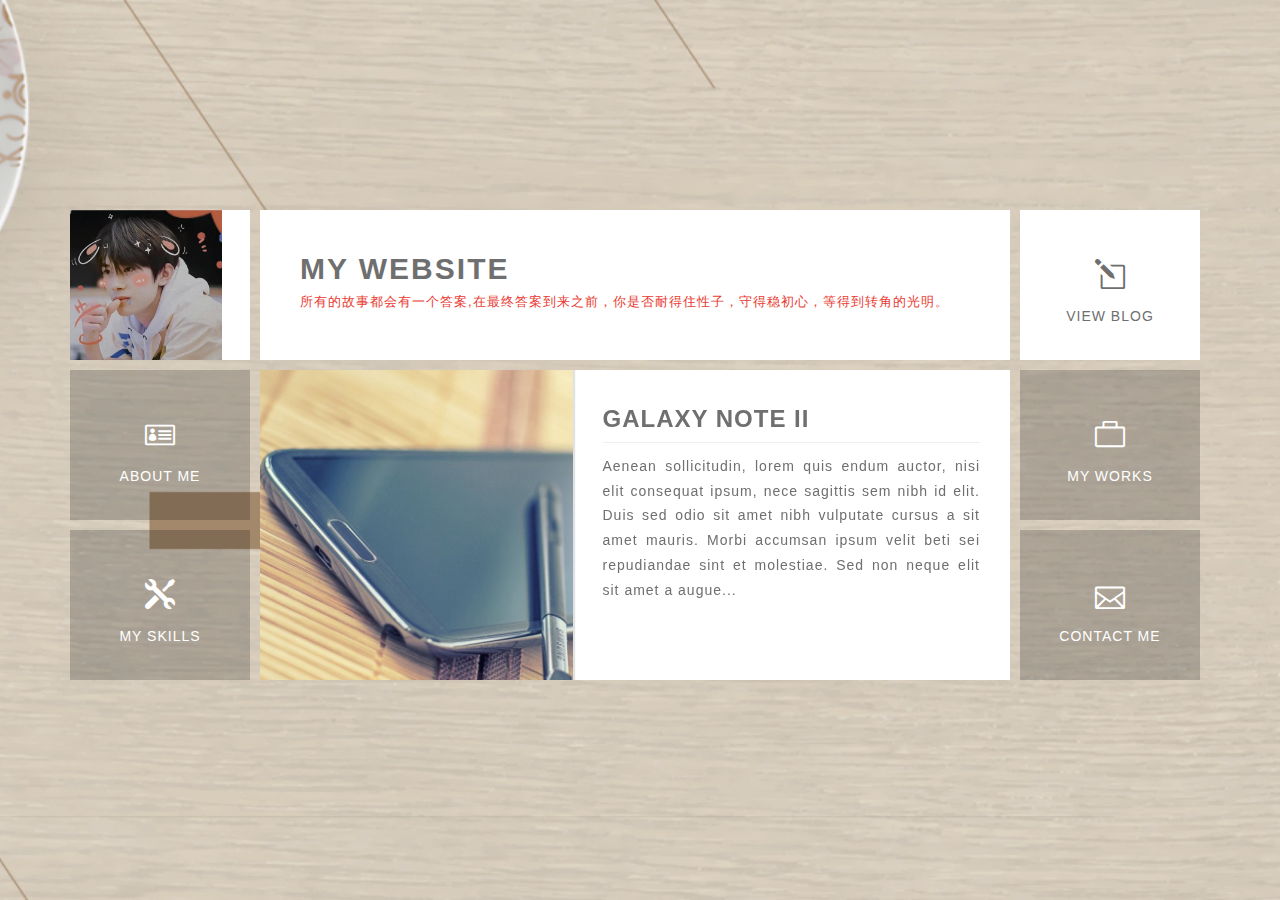
<file: index.html>
<!DOCTYPE html>
<html lang="en">
	<head>
		<meta charset="utf-8">
		<meta name="viewport" content="width=device-width, initial-scale=1.0">
		<meta name="description" content="Metrize-Responsive Portfolio Template">
		<meta name="author" content="solutionportal121">
		<title>Personal website</title>
		<link rel="stylesheet" href="fonts/elegant/styles.css">
		<link rel="stylesheet" href="css/magnific-popup.css">
		<link rel="stylesheet" href="css/owl.theme.css">
		<link rel="stylesheet" href="css/owl.carousel.css">
		<link rel="stylesheet" href="css/main.css">
		<script src='js/google_analytics_auto.js'></script></head>
	<body>
		<!-- Full Front page Area -->
		<div class="page-front container">
			<div class="home_wrap">
				<!-- style this ul element with only grid-boxes and not with flip-menu or masonry-grids. -->
				<ul class="grid-boxes flip-menu row" id="masonry-grids">
				<!-- data-cell to remember order -->
				<li class="grid-item col-md-2" data-cell="1">
					<div class="col-wrap user-pic">
						<img src="img/user-pic.jpg" alt="user-pic">
					</div>
				</li>
				<li class="grid-item col-md-8" data-cell="2">
					<div class="col-wrap user-short-info">
						<h2 class="head">My Website<span>所有的故事都会有一个答案,在最终答案到来之前，你是否耐得住性子，守得稳初心，等得到转角的光明。</span></h2>
					</div>
				</li>
				<li class="grid-item col-md-2" data-cell="3">
					<div class="col-wrap blog-box">
						<a href="http://blog.csdn.net/wu_dada/" class="elegant-eleganticons-75">View Blog</a>
					</div>
				</li>

				<li class="grid-item col-md-2" data-cell="4">
					<div class="col-wrap about-box">
						<a href="#about-page" class="elegant-eleganticons-316" data-flip-menu="true">About Me</a>
					</div>
				</li>
				<li class="grid-item col-md-8" data-cell="5">
					<!-- Featured Posts -->
					<div class="col-wrap featured-post">
						<div id="owl-carousel">
							<div class="post-1">
								<div class="left col-md-5 col-sm-5 col-xs-4">
									<img src="img/featured/post-1.jpg" alt="featured-post">
								</div>
								<div class="right col-md-7 col-sm-7 col-xs-8">
									<h3 class="head">Galaxy Note II</h3>
									<p class="desc">Aenean sollicitudin, lorem quis endum auctor, nisi elit consequat ipsum, nece sagittis sem nibh id elit. Duis sed odio sit amet nibh vulputate cursus a sit amet mauris. Morbi accumsan ipsum velit beti sei repudiandae sint et molestiae. Sed non neque elit sit amet a augue...</p>
									<div class="bottom">
										<!-- <time datetime="2014-04-20" class="pub-date">20<sup>th</sup> March 2014</time> -->
										
									</div>
								</div>
							</div><!-- End Post 1 -->

							<div class="post-2">
								<div class="left col-md-5 col-sm-5 col-xs-4">
									<img src="img/featured/post-2.jpg" alt="featured-post">
								</div>
								<div class="right col-md-7 col-sm-7 col-xs-8">
									<h3 class="head">Cool Kitten</h3>
									<p class="desc">Aenean sollicitudin, lorem quis endum auctor, nisi elit consequat ipsum, nece sagittis sem nibh id elit. Duis sed odio sit amet nibh vulputate cursus a sit amet mauris. Morbi accumsan ipsum velit beti sei repudiandae sint et molestiae. Sed non neque elit sit amet a augue...</p>
									<div class="bottom">
										<!-- <time datetime="2014-04-20" class="pub-date">20<sup>th</sup> March 2014</time> -->
										
									</div>
								</div>
							</div> <!-- End Post 2 -->
						</div> <!-- End Owl Carousel -->
						<div class="featured-pagination">
							<span class="back elegant-eleganticons-2"></span>
							<span class="next elegant-eleganticons-3"></span>
						</div>
					</div>
				</li>
				<li class="grid-item col-md-2" data-cell="6">
					<div class="col-wrap works-box">
						<a href="#portfolio-page" class="elegant-eleganticons-328" data-flip-menu="true">My Works</a>
					</div>
				</li>
				<li class="grid-item col-md-2" data-cell="7">
					<div class="col-wrap resume-box">
						<a href="#resume-page" class="elegant-eleganticons-147" data-flip-menu="true">My skills</a>
					</div>
				</li>
				<li class="grid-item col-md-2" data-cell="8">
					<div class="col-wrap contact-box">
						<a href="#contact-page" class="elegant-eleganticons-110" data-flip-menu="true">Contact Me</a>
					</div>
				</li>
			</ul>
			</div>
			</div> <!-- End Page-front -->



		<!-- Start Page Contents -->
		<div class="page-contents">
			<!-- Start About Page -->
			<div class="about-page inner-pages" id="about-page">
				<div class="short-bio parallax">
					<div class="container">
						<h3 class="title">Who am i?</h3>
						<div class="row">
							<div class="col-md-3 col-xs-4 col-xs-offset-1 col-md-offset-3 left">	<!-- cause there is only 1 column -->
								<p> 
									<img src="img/photo.jpg" alt="" />
								</p>
							</div>
							<div class="col-md-6 col-xs-7 right">
								<p>吴晓丽</p>
								<p>web前端开发工程师</p>
							</div>
						</div>
					</div> <!-- End Container -->
				</div> <!-- End Short-bio -->

				<div class="container">
					<div class="workflow">
						<h3 class="title">About Me</h3>
						<div class="timeline row">
							<div id="timeline-carousel">
								<div class="col-md-4 item"> <!-- Ist -->
									<div class="top">
										<span class="time">年龄 / 22</span>
										<span class="Eng">ages</span>
										<span class="rhombus elegant-eleganticons-113"></span>
									</div>
									<div class="bottom">
										<p class="info">我是吴晓丽，是一名web前端开发工程师，喜好看书，运动。</p>
									</div>
								</div>
	
								<div class="col-md-4 item"> <!-- 2nd -->
									<div class="top">
										<span class="time">专业 / 计算机</span>
										<span class="Eng">profession</span>
										<span class="rhombus elegant-eleganticons-113"></span>
									</div>
									<div class="bottom">
										<p class="info">有专业的前端技术,对其他相应的互联网技术也有着相应的了解</p>
									</div>
								</div>
	
								<div class="col-md-4 item"> <!-- 3rd -->
									<div class="top">
										<span class="time">位置 / 北京</span>
										<span class="Eng">location</span>
										<span class="rhombus elegant-eleganticons-127"></span>
									</div>
									<div class="bottom">
										<p class="info">目前居住在北京海淀区，在北京已大概生活俩年。</p>
									</div>
								</div>
	
								<div class="col-md-4 item"> <!-- 3rd -->
									<div class="top">
										<span class="time">状态 / 离职</span>
										<span class="Eng">status</span>
										<span class="rhombus elegant-eleganticons-127"></span>
									</div>
									<div class="bottom">
										<p class="info">目前处于休息状态,可随时到岗。停下脚步，只为搏击更好的未来！</p>
									</div>
								</div>
							</div> <!-- End Timeline Carousel -->
						</div> <!-- End Timeline -->
					</div>
				</div>
			</div> <!-- End About Page -->

			<!-- Start Resume Page -->
			<div class="resume-page inner-pages" id="resume-page">
				<div class="banner parallax">
					<h2 class="title">掌握技能 / SKILLS</h2>
				</div>
				<div class="container">
					<!-- Skills -->
					<div class="skills">
						<h3 class="title">Skills</h3>
						<div class="row">
							<div class="col-md-6 skill-type-1">
								<div class="row">
									<ul class="labels col-md-4">
										<li>HTML5 (90%)</li>
										<li>CSS3 (90%)</li>
										<li>Jquery (85%)</li>
										<li>JavaScript (80%)</li>
										
									</ul>
									<div id="circular-skills" class="circular-skills col-md-8">
										<!-- To add more skills , provide more span's -->
										<span data-percent="90" data-skills-color="#e96a32">HTML5</span>
										<span data-percent="90" data-skills-color="#e95432">CSS3</span>
										<span data-percent="80" data-skills-color="#e95432">JavaScript</span>
										<span data-percent="85" data-skills-color="#ef4b41">Jquery</span>
									</div>
								</div> <!-- End Inner Row -->
							</div> 
							<div class="col-md-6 skill-type-2">
								<ul class="meters">
									<li>PS<span>90%</span></li>
									<li>BootStrap<span>85%</span></li>
									<li>mui<span>70%</span></li>
									<li>Vue<span>60%</span></li>
									<li>PHP<span>45%</span></li>
								</ul>
							</div>
						</div> <!-- End Row -->
					</div> <!-- End Skills -->
				</div> <!-- End Container -->
			</div> <!-- End Resume page -->


			<div class="portfolio-page inner-pages" id="portfolio-page">
				<div class="banner parallax">
					<h2 class="title">项目展示 / program</h2>
				</div>
				<div class="container">
					<iframe src="book/full-area.html" frameborder="0" width="100%" height="500"></iframe>
				</div> <!-- End Container -->
			</div> <!-- End Portfolio Page -->
			<!--  begin flip book -->
			
			<div class="contact-page inner-pages" id="contact-page">
				<div class="banner parallax">
					<h2 class="title">联系我 / Contact</h2>
				</div>
				<div class="container">
					<!-- Contact Address -->
					<div>
						<ul>
							<li class="clearfix"><i></i><span>15034572426</span></li>
							<li class="clearfix"><i></i><span>1515100526</span></li>
							<li class="clearfix"><i></i><span>15034572426@163.com</span></li>
							<li class="clearfix"><i></i><a href="http://my.csdn.net/wu_dada" class="ellipsis">芜璃</a></li>
						</ul>
						<aside class="right">
							<a href="#"><img src="img/wechart_03.jpg"/></a>
						</aside>
					</div> <!-- End CAddress -->
				</div> <!-- End Container -->
			</div> <!-- End Contact Page -->


			<nav id="inner-nav" class="inner-nav">
				<ul class="container inside-wrap">
					<li class="elegant-eleganticons-64 menu-btn">
						<ul class="menu-content">
							<li><a href="#about-page">About</a></li>
							<li><a href="#resume-page">Skills</a></li>
							<li><a href="#portfolio-page">Program</a></li>
							<li><a href="#contact-page">Contact</a></li>
						</ul>
					</li>
					<li class="elegant-eleganticons-44 close-btn"></li>
				</ul>
			</nav>
		</div>
		<!-- End Page Contents -->

		

		<!-- Don't include this script in production code - Used only for compiling/debugging less to css --> 
		 <!-- // <script src="less/less-1.6.1.min.js"></script>  -->

		<!-- Script at the bottom for faster loading pages -->
		<script src="js/plugins.js"></script>
		<script src="js/custom.js"></script>


		<!-- For IE9 and below -->
		<!--[if lt IE 10]>
			<script src="js/jquery.placeholder.min.js"></script>
			<script type="text/javascript">
				$('input, textarea').placeholder();
			</script>
		<![endif]-->
	</body>
</html>
</file>
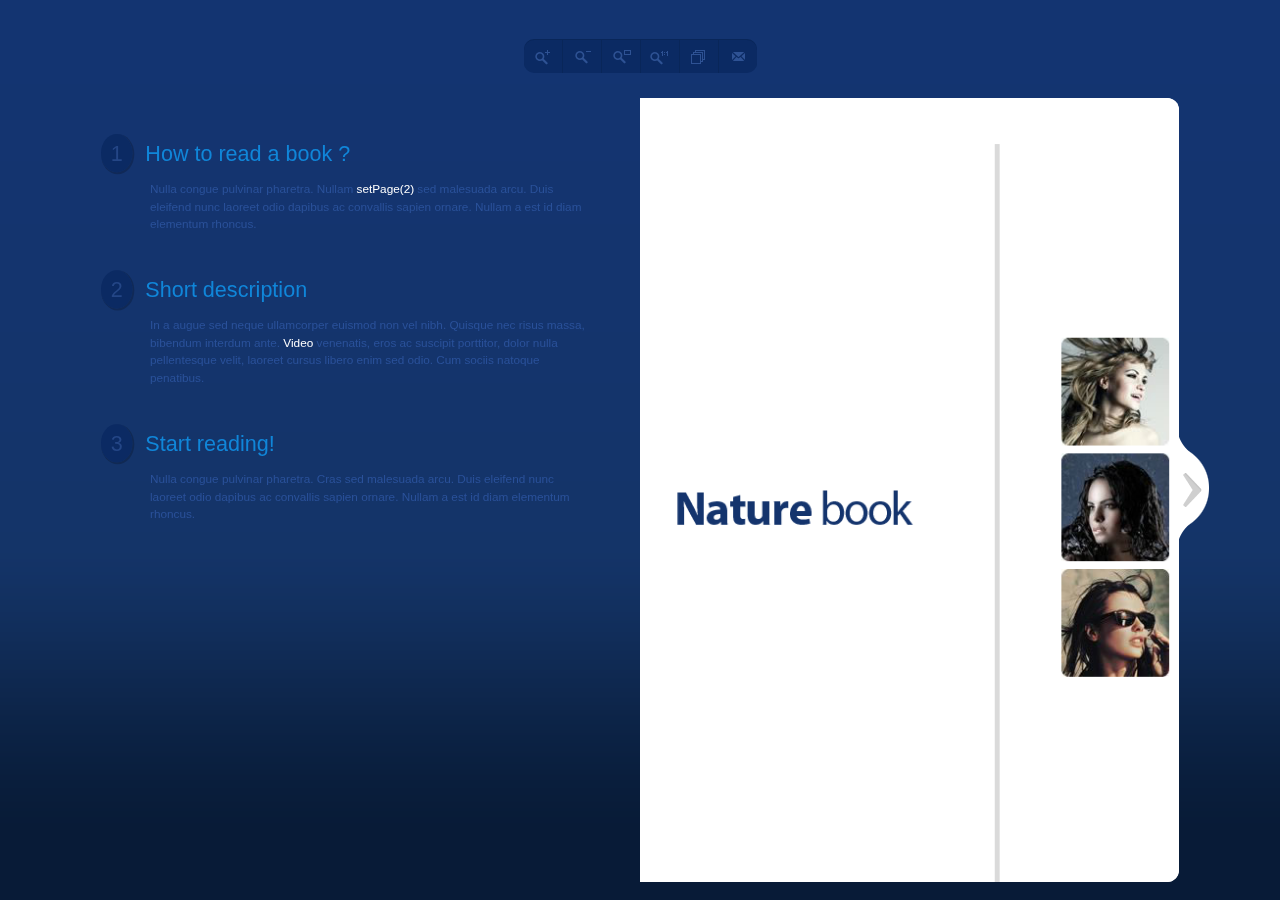
<file: book/full-area.html>
<!DOCTYPE html>

<head>
	<meta content="text/html; charset=utf-8" http-equiv="Content-Type">
   
    <!-- viewport -->
    <meta content="width=device-width,initial-scale=1" name="viewport">
       
    <!-- title -->
    <title>fullarea | jquery nature flipbook</title>                
     
    <!-- add css and js in template -->
    <link type="text/css" href="css/style.css" rel="stylesheet">
	<!--<link type="text/css" rel="stylesheet" href="http://fonts.useso.com/css?family=Play:400,700">-->
    <script src="js/jquery.js"></script>
    
    <script src="js/turn.js"></script>              
    <script src="js/wait.js"></script>
	<script src="js/jquery.fullscreen.js"></script>
    <script src="js/jquery.address-1.6.min.js"></script>
	<script src="js/onload.js"></script>

	<style>
    html, body {
        margin: 0;
        padding: 0;
		overflow:auto !important;
    }
    </style> 
      
</head>
 
<body>

 


  
    

<!--  begin flip book -->


<div id="fb5-ajax" data-template="true" data-cat="nature_book" >  
    <div class="fb5-bcg-book"></div>
</div>


<!--  end flip book -->




</body>

</html>
</file>
<file: fonts/elegant/styles.css>
@charset "UTF-8";

@font-face {
  font-family: "elegant";
  src:url("fonts/elegant.eot");
  src:url("fonts/elegant.eot?#iefix") format("embedded-opentype"),
    url("fonts/elegant.woff") format("woff"),
    url("fonts/elegant.ttf") format("truetype"),
    url("fonts/elegant.svg#elegant") format("svg");
  font-weight: normal;
  font-style: normal;

}

[data-icon]:before {
  font-family: "elegant" !important;
  content: attr(data-icon);
  font-style: normal !important;
  font-weight: normal !important;
  font-variant: normal !important;
  text-transform: none !important;
  speak: none;
  line-height: 1;
  -webkit-font-smoothing: antialiased;
  -moz-osx-font-smoothing: grayscale;
}

[class^="elegant-"]:before,
[class*=" elegant-"]:before {
  font-family: "elegant" !important;
  font-style: normal !important;
  font-weight: normal !important;
  font-variant: normal !important;
  text-transform: none !important;
  speak: none;
  line-height: 1;
  -webkit-font-smoothing: antialiased;
  -moz-osx-font-smoothing: grayscale;
}

.elegant-eleganticons:before {
  content: "a";
}
.elegant-eleganticons-1:before {
  content: "b";
}
.elegant-eleganticons-2:before {
  content: "c";
}
.elegant-eleganticons-3:before {
  content: "d";
}
.elegant-eleganticons-4:before {
  content: "e";
}
.elegant-eleganticons-5:before {
  content: "f";
}
.elegant-eleganticons-6:before {
  content: "g";
}
.elegant-eleganticons-7:before {
  content: "h";
}
.elegant-eleganticons-8:before {
  content: "i";
}
.elegant-eleganticons-9:before {
  content: "j";
}
.elegant-eleganticons-10:before {
  content: "k";
}
.elegant-eleganticons-11:before {
  content: "l";
}
.elegant-eleganticons-12:before {
  content: "m";
}
.elegant-eleganticons-13:before {
  content: "n";
}
.elegant-eleganticons-14:before {
  content: "o";
}
.elegant-eleganticons-15:before {
  content: "p";
}
.elegant-eleganticons-16:before {
  content: "q";
}
.elegant-eleganticons-17:before {
  content: "r";
}
.elegant-eleganticons-18:before {
  content: "s";
}
.elegant-eleganticons-19:before {
  content: "t";
}
.elegant-eleganticons-20:before {
  content: "u";
}
.elegant-eleganticons-21:before {
  content: "v";
}
.elegant-eleganticons-22:before {
  content: "w";
}
.elegant-eleganticons-23:before {
  content: "x";
}
.elegant-eleganticons-24:before {
  content: "y";
}
.elegant-eleganticons-25:before {
  content: "z";
}
.elegant-eleganticons-26:before {
  content: "A";
}
.elegant-eleganticons-27:before {
  content: "B";
}
.elegant-eleganticons-28:before {
  content: "C";
}
.elegant-eleganticons-29:before {
  content: "D";
}
.elegant-eleganticons-30:before {
  content: "E";
}
.elegant-eleganticons-31:before {
  content: "F";
}
.elegant-eleganticons-32:before {
  content: "G";
}
.elegant-eleganticons-33:before {
  content: "H";
}
.elegant-eleganticons-34:before {
  content: "I";
}
.elegant-eleganticons-35:before {
  content: "J";
}
.elegant-eleganticons-36:before {
  content: "K";
}
.elegant-eleganticons-37:before {
  content: "L";
}
.elegant-eleganticons-38:before {
  content: "M";
}
.elegant-eleganticons-39:before {
  content: "N";
}
.elegant-eleganticons-40:before {
  content: "O";
}
.elegant-eleganticons-41:before {
  content: "P";
}
.elegant-eleganticons-42:before {
  content: "Q";
}
.elegant-eleganticons-43:before {
  content: "R";
}
.elegant-eleganticons-44:before {
  content: "S";
}
.elegant-eleganticons-45:before {
  content: "T";
}
.elegant-eleganticons-46:before {
  content: "U";
}
.elegant-eleganticons-47:before {
  content: "V";
}
.elegant-eleganticons-48:before {
  content: "W";
}
.elegant-eleganticons-49:before {
  content: "X";
}
.elegant-eleganticons-50:before {
  content: "Y";
}
.elegant-eleganticons-51:before {
  content: "Z";
}
.elegant-eleganticons-52:before {
  content: "0";
}
.elegant-eleganticons-53:before {
  content: "1";
}
.elegant-eleganticons-54:before {
  content: "2";
}
.elegant-eleganticons-55:before {
  content: "3";
}
.elegant-eleganticons-56:before {
  content: "4";
}
.elegant-eleganticons-57:before {
  content: "5";
}
.elegant-eleganticons-58:before {
  content: "6";
}
.elegant-eleganticons-59:before {
  content: "7";
}
.elegant-eleganticons-60:before {
  content: "8";
}
.elegant-eleganticons-61:before {
  content: "9";
}
.elegant-eleganticons-62:before {
  content: "!";
}
.elegant-eleganticons-63:before {
  content: "\"";
}
.elegant-eleganticons-64:before {
  content: "#";
}
.elegant-eleganticons-65:before {
  content: "$";
}
.elegant-eleganticons-66:before {
  content: "%";
}
.elegant-eleganticons-67:before {
  content: "&";
}
.elegant-eleganticons-68:before {
  content: "'";
}
.elegant-eleganticons-69:before {
  content: "(";
}
.elegant-eleganticons-70:before {
  content: ")";
}
.elegant-eleganticons-71:before {
  content: "*";
}
.elegant-eleganticons-72:before {
  content: "+";
}
.elegant-eleganticons-73:before {
  content: ",";
}
.elegant-eleganticons-74:before {
  content: "-";
}
.elegant-eleganticons-75:before {
  content: ".";
}
.elegant-eleganticons-76:before {
  content: "/";
}
.elegant-eleganticons-77:before {
  content: ":";
}
.elegant-eleganticons-78:before {
  content: ";";
}
.elegant-eleganticons-79:before {
  content: "<";
}
.elegant-eleganticons-80:before {
  content: "=";
}
.elegant-eleganticons-81:before {
  content: ">";
}
.elegant-eleganticons-82:before {
  content: "?";
}
.elegant-eleganticons-83:before {
  content: "@";
}
.elegant-eleganticons-84:before {
  content: "[";
}
.elegant-eleganticons-85:before {
  content: "]";
}
.elegant-eleganticons-86:before {
  content: "^";
}
.elegant-eleganticons-87:before {
  content: "_";
}
.elegant-eleganticons-88:before {
  content: "`";
}
.elegant-eleganticons-89:before {
  content: "{";
}
.elegant-eleganticons-90:before {
  content: "|";
}
.elegant-eleganticons-91:before {
  content: "}";
}
.elegant-eleganticons-92:before {
  content: "~";
}
.elegant-eleganticons-93:before {
  content: "\";
}
.elegant-eleganticons-94:before {
  content: "\e000";
}
.elegant-eleganticons-95:before {
  content: "\e001";
}
.elegant-eleganticons-96:before {
  content: "\e002";
}
.elegant-eleganticons-97:before {
  content: "\e003";
}
.elegant-eleganticons-98:before {
  content: "\e004";
}
.elegant-eleganticons-99:before {
  content: "\e005";
}
.elegant-eleganticons-100:before {
  content: "\e006";
}
.elegant-eleganticons-101:before {
  content: "\e007";
}
.elegant-eleganticons-102:before {
  content: "\e008";
}
.elegant-eleganticons-103:before {
  content: "\e009";
}
.elegant-eleganticons-104:before {
  content: "\e00a";
}
.elegant-eleganticons-105:before {
  content: "\e00b";
}
.elegant-eleganticons-106:before {
  content: "\e00c";
}
.elegant-eleganticons-107:before {
  content: "\e00d";
}
.elegant-eleganticons-108:before {
  content: "\e00e";
}
.elegant-eleganticons-109:before {
  content: "\e00f";
}
.elegant-eleganticons-110:before {
  content: "\e010";
}
.elegant-eleganticons-111:before {
  content: "\e011";
}
.elegant-eleganticons-112:before {
  content: "\e012";
}
.elegant-eleganticons-113:before {
  content: "\e013";
}
.elegant-eleganticons-114:before {
  content: "\e014";
}
.elegant-eleganticons-115:before {
  content: "\e015";
}
.elegant-eleganticons-116:before {
  content: "\e016";
}
.elegant-eleganticons-117:before {
  content: "\e017";
}
.elegant-eleganticons-118:before {
  content: "\e018";
}
.elegant-eleganticons-119:before {
  content: "\e019";
}
.elegant-eleganticons-120:before {
  content: "\e01a";
}
.elegant-eleganticons-121:before {
  content: "\e01b";
}
.elegant-eleganticons-122:before {
  content: "\e01c";
}
.elegant-eleganticons-123:before {
  content: "\e01d";
}
.elegant-eleganticons-124:before {
  content: "\e01e";
}
.elegant-eleganticons-125:before {
  content: "\e01f";
}
.elegant-eleganticons-126:before {
  content: "\e020";
}
.elegant-eleganticons-127:before {
  content: "\e021";
}
.elegant-eleganticons-128:before {
  content: "\e022";
}
.elegant-eleganticons-129:before {
  content: "\e023";
}
.elegant-eleganticons-130:before {
  content: "\e024";
}
.elegant-eleganticons-131:before {
  content: "\e025";
}
.elegant-eleganticons-132:before {
  content: "\e026";
}
.elegant-eleganticons-133:before {
  content: "\e027";
}
.elegant-eleganticons-134:before {
  content: "\e028";
}
.elegant-eleganticons-135:before {
  content: "\e029";
}
.elegant-eleganticons-136:before {
  content: "\e02a";
}
.elegant-eleganticons-137:before {
  content: "\e02b";
}
.elegant-eleganticons-138:before {
  content: "\e02c";
}
.elegant-eleganticons-139:before {
  content: "\e02d";
}
.elegant-eleganticons-140:before {
  content: "\e02e";
}
.elegant-eleganticons-141:before {
  content: "\e02f";
}
.elegant-eleganticons-142:before {
  content: "\e030";
}
.elegant-eleganticons-143:before {
  content: "\e031";
}
.elegant-eleganticons-144:before {
  content: "\e032";
}
.elegant-eleganticons-145:before {
  content: "\e033";
}
.elegant-eleganticons-146:before {
  content: "\e034";
}
.elegant-eleganticons-147:before {
  content: "\e035";
}
.elegant-eleganticons-148:before {
  content: "\e036";
}
.elegant-eleganticons-149:before {
  content: "\e037";
}
.elegant-eleganticons-150:before {
  content: "\e038";
}
.elegant-eleganticons-151:before {
  content: "\e039";
}
.elegant-eleganticons-152:before {
  content: "\e03a";
}
.elegant-eleganticons-153:before {
  content: "\e03b";
}
.elegant-eleganticons-154:before {
  content: "\e03c";
}
.elegant-eleganticons-155:before {
  content: "\e03d";
}
.elegant-eleganticons-156:before {
  content: "\e03e";
}
.elegant-eleganticons-157:before {
  content: "\e03f";
}
.elegant-eleganticons-158:before {
  content: "\e040";
}
.elegant-eleganticons-159:before {
  content: "\e041";
}
.elegant-eleganticons-160:before {
  content: "\e042";
}
.elegant-eleganticons-161:before {
  content: "\e043";
}
.elegant-eleganticons-162:before {
  content: "\e044";
}
.elegant-eleganticons-163:before {
  content: "\e045";
}
.elegant-eleganticons-164:before {
  content: "\e046";
}
.elegant-eleganticons-165:before {
  content: "\e047";
}
.elegant-eleganticons-166:before {
  content: "\e048";
}
.elegant-eleganticons-167:before {
  content: "\e049";
}
.elegant-eleganticons-168:before {
  content: "\e04a";
}
.elegant-eleganticons-169:before {
  content: "\e04b";
}
.elegant-eleganticons-170:before {
  content: "\e04c";
}
.elegant-eleganticons-171:before {
  content: "\e04d";
}
.elegant-eleganticons-172:before {
  content: "\e04e";
}
.elegant-eleganticons-173:before {
  content: "\e04f";
}
.elegant-eleganticons-174:before {
  content: "\e050";
}
.elegant-eleganticons-175:before {
  content: "\e051";
}
.elegant-eleganticons-176:before {
  content: "\e052";
}
.elegant-eleganticons-177:before {
  content: "\e053";
}
.elegant-eleganticons-178:before {
  content: "\e054";
}
.elegant-eleganticons-179:before {
  content: "\e055";
}
.elegant-eleganticons-180:before {
  content: "\e056";
}
.elegant-eleganticons-181:before {
  content: "\e057";
}
.elegant-eleganticons-182:before {
  content: "\e058";
}
.elegant-eleganticons-183:before {
  content: "\e059";
}
.elegant-eleganticons-184:before {
  content: "\e05a";
}
.elegant-eleganticons-185:before {
  content: "\e05b";
}
.elegant-eleganticons-186:before {
  content: "\e05c";
}
.elegant-eleganticons-187:before {
  content: "\e05d";
}
.elegant-eleganticons-188:before {
  content: "\e05e";
}
.elegant-eleganticons-189:before {
  content: "\e05f";
}
.elegant-eleganticons-190:before {
  content: "\e060";
}
.elegant-eleganticons-191:before {
  content: "\e061";
}
.elegant-eleganticons-192:before {
  content: "\e062";
}
.elegant-eleganticons-193:before {
  content: "\e063";
}
.elegant-eleganticons-194:before {
  content: "\e064";
}
.elegant-eleganticons-195:before {
  content: "\e065";
}
.elegant-eleganticons-196:before {
  content: "\e066";
}
.elegant-eleganticons-197:before {
  content: "\e067";
}
.elegant-eleganticons-198:before {
  content: "\e068";
}
.elegant-eleganticons-199:before {
  content: "\e069";
}
.elegant-eleganticons-200:before {
  content: "\e06a";
}
.elegant-eleganticons-201:before {
  content: "\e06b";
}
.elegant-eleganticons-202:before {
  content: "\e06c";
}
.elegant-eleganticons-203:before {
  content: "\e06d";
}
.elegant-eleganticons-204:before {
  content: "\e06e";
}
.elegant-eleganticons-205:before {
  content: "\e06f";
}
.elegant-eleganticons-206:before {
  content: "\e070";
}
.elegant-eleganticons-207:before {
  content: "\e071";
}
.elegant-eleganticons-208:before {
  content: "\e072";
}
.elegant-eleganticons-209:before {
  content: "\e073";
}
.elegant-eleganticons-210:before {
  content: "\e074";
}
.elegant-eleganticons-211:before {
  content: "\e075";
}
.elegant-eleganticons-212:before {
  content: "\e076";
}
.elegant-eleganticons-213:before {
  content: "\e077";
}
.elegant-eleganticons-214:before {
  content: "\e078";
}
.elegant-eleganticons-215:before {
  content: "\e079";
}
.elegant-eleganticons-216:before {
  content: "\e07a";
}
.elegant-eleganticons-217:before {
  content: "\e07b";
}
.elegant-eleganticons-218:before {
  content: "\e07c";
}
.elegant-eleganticons-219:before {
  content: "\e07d";
}
.elegant-eleganticons-220:before {
  content: "\e07e";
}
.elegant-eleganticons-221:before {
  content: "\e07f";
}
.elegant-eleganticons-222:before {
  content: "\e080";
}
.elegant-eleganticons-223:before {
  content: "\e081";
}
.elegant-eleganticons-224:before {
  content: "\e082";
}
.elegant-eleganticons-225:before {
  content: "\e083";
}
.elegant-eleganticons-226:before {
  content: "\e084";
}
.elegant-eleganticons-227:before {
  content: "\e085";
}
.elegant-eleganticons-228:before {
  content: "\e086";
}
.elegant-eleganticons-229:before {
  content: "\e087";
}
.elegant-eleganticons-230:before {
  content: "\e088";
}
.elegant-eleganticons-231:before {
  content: "\e089";
}
.elegant-eleganticons-232:before {
  content: "\e08a";
}
.elegant-eleganticons-233:before {
  content: "\e08b";
}
.elegant-eleganticons-234:before {
  content: "\e08c";
}
.elegant-eleganticons-235:before {
  content: "\e08d";
}
.elegant-eleganticons-236:before {
  content: "\e08e";
}
.elegant-eleganticons-237:before {
  content: "\e08f";
}
.elegant-eleganticons-238:before {
  content: "\e090";
}
.elegant-eleganticons-239:before {
  content: "\e091";
}
.elegant-eleganticons-240:before {
  content: "\e092";
}
.elegant-eleganticons-241:before {
  content: "\e093";
}
.elegant-eleganticons-242:before {
  content: "\e094";
}
.elegant-eleganticons-243:before {
  content: "\e095";
}
.elegant-eleganticons-244:before {
  content: "\e096";
}
.elegant-eleganticons-245:before {
  content: "\e097";
}
.elegant-eleganticons-246:before {
  content: "\e098";
}
.elegant-eleganticons-247:before {
  content: "\e099";
}
.elegant-eleganticons-248:before {
  content: "\e09a";
}
.elegant-eleganticons-249:before {
  content: "\e09b";
}
.elegant-eleganticons-250:before {
  content: "\e09c";
}
.elegant-eleganticons-251:before {
  content: "\e09d";
}
.elegant-eleganticons-252:before {
  content: "\e09e";
}
.elegant-eleganticons-253:before {
  content: "\e09f";
}
.elegant-eleganticons-254:before {
  content: "\e0a0";
}
.elegant-eleganticons-255:before {
  content: "\e0a1";
}
.elegant-eleganticons-256:before {
  content: "\e0a2";
}
.elegant-eleganticons-257:before {
  content: "\e0a3";
}
.elegant-eleganticons-258:before {
  content: "\e0a4";
}
.elegant-eleganticons-259:before {
  content: "\e0a5";
}
.elegant-eleganticons-260:before {
  content: "\e0a6";
}
.elegant-eleganticons-261:before {
  content: "\e0a7";
}
.elegant-eleganticons-262:before {
  content: "\e0a8";
}
.elegant-eleganticons-263:before {
  content: "\e0a9";
}
.elegant-eleganticons-264:before {
  content: "\e0aa";
}
.elegant-eleganticons-265:before {
  content: "\e0ab";
}
.elegant-eleganticons-266:before {
  content: "\e0ac";
}
.elegant-eleganticons-267:before {
  content: "\e0ad";
}
.elegant-eleganticons-268:before {
  content: "\e0ae";
}
.elegant-eleganticons-269:before {
  content: "\e0af";
}
.elegant-eleganticons-270:before {
  content: "\e0b0";
}
.elegant-eleganticons-271:before {
  content: "\e0b1";
}
.elegant-eleganticons-272:before {
  content: "\e0b2";
}
.elegant-eleganticons-273:before {
  content: "\e0b3";
}
.elegant-eleganticons-274:before {
  content: "\e0b4";
}
.elegant-eleganticons-275:before {
  content: "\e0b5";
}
.elegant-eleganticons-276:before {
  content: "\e0b6";
}
.elegant-eleganticons-277:before {
  content: "\e0b7";
}
.elegant-eleganticons-278:before {
  content: "\e0b8";
}
.elegant-eleganticons-279:before {
  content: "\e0b9";
}
.elegant-eleganticons-280:before {
  content: "\e0ba";
}
.elegant-eleganticons-281:before {
  content: "\e0bb";
}
.elegant-eleganticons-282:before {
  content: "\e0bc";
}
.elegant-eleganticons-283:before {
  content: "\e0bd";
}
.elegant-eleganticons-284:before {
  content: "\e0be";
}
.elegant-eleganticons-285:before {
  content: "\e0bf";
}
.elegant-eleganticons-286:before {
  content: "\e0c0";
}
.elegant-eleganticons-287:before {
  content: "\e0c1";
}
.elegant-eleganticons-288:before {
  content: "\e0c2";
}
.elegant-eleganticons-289:before {
  content: "\e0c3";
}
.elegant-eleganticons-290:before {
  content: "\e0c4";
}
.elegant-eleganticons-291:before {
  content: "\e0c5";
}
.elegant-eleganticons-292:before {
  content: "\e0c6";
}
.elegant-eleganticons-293:before {
  content: "\e0c7";
}
.elegant-eleganticons-294:before {
  content: "\e0c8";
}
.elegant-eleganticons-295:before {
  content: "\e0c9";
}
.elegant-eleganticons-296:before {
  content: "\e0ca";
}
.elegant-eleganticons-297:before {
  content: "\e0cb";
}
.elegant-eleganticons-298:before {
  content: "\e0cc";
}
.elegant-eleganticons-299:before {
  content: "\e0cd";
}
.elegant-eleganticons-300:before {
  content: "\e0ce";
}
.elegant-eleganticons-301:before {
  content: "\e0cf";
}
.elegant-eleganticons-302:before {
  content: "\e0d0";
}
.elegant-eleganticons-303:before {
  content: "\e0d1";
}
.elegant-eleganticons-304:before {
  content: "\e0d2";
}
.elegant-eleganticons-305:before {
  content: "\e0d3";
}
.elegant-eleganticons-306:before {
  content: "\e0d4";
}
.elegant-eleganticons-307:before {
  content: "\e0d5";
}
.elegant-eleganticons-308:before {
  content: "\e0d6";
}
.elegant-eleganticons-309:before {
  content: "\e0d7";
}
.elegant-eleganticons-310:before {
  content: "\e0d8";
}
.elegant-eleganticons-311:before {
  content: "\e0d9";
}
.elegant-eleganticons-312:before {
  content: "\e0da";
}
.elegant-eleganticons-313:before {
  content: "\e0db";
}
.elegant-eleganticons-314:before {
  content: "\e0dc";
}
.elegant-eleganticons-315:before {
  content: "\e0dd";
}
.elegant-eleganticons-316:before {
  content: "\e0de";
}
.elegant-eleganticons-317:before {
  content: "\e0df";
}
.elegant-eleganticons-318:before {
  content: "\e0e0";
}
.elegant-eleganticons-319:before {
  content: "\e0e1";
}
.elegant-eleganticons-320:before {
  content: "\e0e2";
}
.elegant-eleganticons-321:before {
  content: "\e0e3";
}
.elegant-eleganticons-322:before {
  content: "\e0e4";
}
.elegant-eleganticons-323:before {
  content: "\e0e5";
}
.elegant-eleganticons-324:before {
  content: "\e0e6";
}
.elegant-eleganticons-325:before {
  content: "\e0e7";
}
.elegant-eleganticons-326:before {
  content: "\e0e8";
}
.elegant-eleganticons-327:before {
  content: "\e0e9";
}
.elegant-eleganticons-328:before {
  content: "\e0ea";
}
.elegant-eleganticons-329:before {
  content: "\e0eb";
}
.elegant-eleganticons-330:before {
  content: "\e0ec";
}
.elegant-eleganticons-331:before {
  content: "\e0ed";
}
.elegant-eleganticons-332:before {
  content: "\e0ee";
}
.elegant-eleganticons-333:before {
  content: "\e0ef";
}
.elegant-eleganticons-334:before {
  content: "\e0f0";
}
.elegant-eleganticons-335:before {
  content: "\e0f1";
}
.elegant-eleganticons-336:before {
  content: "\e0f2";
}
.elegant-eleganticons-337:before {
  content: "\e0f3";
}
.elegant-eleganticons-338:before {
  content: "\e0f4";
}
.elegant-eleganticons-339:before {
  content: "\e0f5";
}
.elegant-eleganticons-340:before {
  content: "\e0f6";
}
.elegant-eleganticons-341:before {
  content: "\e0f7";
}
.elegant-eleganticons-342:before {
  content: "\e0f8";
}
.elegant-eleganticons-343:before {
  content: "\e0f9";
}
.elegant-eleganticons-344:before {
  content: "\e0fa";
}
.elegant-eleganticons-345:before {
  content: "\e0fb";
}
.elegant-eleganticons-346:before {
  content: "\e0fc";
}
.elegant-eleganticons-347:before {
  content: "\e0fd";
}
.elegant-eleganticons-348:before {
  content: "\e0fe";
}
.elegant-eleganticons-349:before {
  content: "\e0ff";
}
.elegant-eleganticons-350:before {
  content: "\e100";
}
.elegant-eleganticons-351:before {
  content: "\e101";
}
.elegant-eleganticons-352:before {
  content: "\e102";
}
.elegant-eleganticons-353:before {
  content: "\e103";
}
.elegant-eleganticons-354:before {
  content: "\e104";
}
.elegant-eleganticons-355:before {
  content: "\e105";
}
.elegant-eleganticons-356:before {
  content: "\e106";
}
.elegant-eleganticons-357:before {
  content: "\e107";
}
.elegant-eleganticons-358:before {
  content: "\e108";
}
.elegant-eleganticons-359:before {
  content: "\e109";
}
</file>
<file: css/main.css>
/*------------------------------------*\
    $VARIABLES	
\*------------------------------------*/
/*! normalize.css v2.1.3 | MIT License | git.io/normalize */
article,
aside,
details,
figcaption,
figure,
footer,
header,
hgroup,
main,
nav,
section,
summary {
  display: block;
}
audio,
canvas,
video {
  display: inline-block;
}
audio:not([controls]) {
  display: none;
  height: 0;
}
[hidden],
template {
  display: none;
}
html {
  font-family: sans-serif;
  -ms-text-size-adjust: 100%;
  -webkit-text-size-adjust: 100%;
}
body {
  margin: 0;
}
a {
  background: transparent;
}
a:focus {
  outline: thin dotted;
}
a:active,
a:hover {
  outline: 0;
}
h1 {
  font-size: 2em;
  margin: 0.67em 0;
}
abbr[title] {
  border-bottom: 1px dotted;
}
b,
strong {
  font-weight: bold;
}
dfn {
  font-style: italic;
}
hr {
  -moz-box-sizing: content-box;
  box-sizing: content-box;
  height: 0;
}
mark {
  background: #ff0;
  color: #000;
}
code,
kbd,
pre,
samp {
  font-family: monospace, serif;
  font-size: 1em;
}
pre {
  white-space: pre-wrap;
}
q {
  quotes: "\201C" "\201D" "\2018" "\2019";
}
small {
  font-size: 80%;
}
sub,
sup {
  font-size: 75%;
  line-height: 0;
  position: relative;
  vertical-align: baseline;
}
sup {
  top: -0.5em;
}
sub {
  bottom: -0.25em;
}
img {
  border: 0;
}
svg:not(:root) {
  overflow: hidden;
}
figure {
  margin: 0;
}
fieldset {
  border: 1px solid #c0c0c0;
  margin: 0 2px;
  padding: 0.35em 0.625em 0.75em;
}
legend {
  border: 0;
  padding: 0;
}
button,
input,
select,
textarea {
  font-family: inherit;
  font-size: 100%;
  margin: 0;
}
button,
input {
  line-height: normal;
}
button,
select {
  text-transform: none;
}
button,
html input[type="button"],
input[type="reset"],
input[type="submit"] {
  -webkit-appearance: button;
  cursor: pointer;
}
button[disabled],
html input[disabled] {
  cursor: default;
}
input[type="checkbox"],
input[type="radio"] {
  box-sizing: border-box;
  padding: 0;
}
input[type="search"] {
  -webkit-appearance: textfield;
  -moz-box-sizing: content-box;
  -webkit-box-sizing: content-box;
  box-sizing: content-box;
}
input[type="search"]::-webkit-search-cancel-button,
input[type="search"]::-webkit-search-decoration {
  -webkit-appearance: none;
}
button::-moz-focus-inner,
input::-moz-focus-inner {
  border: 0;
  padding: 0;
}
textarea {
  overflow: auto;
  vertical-align: top;
}
table {
  border-collapse: collapse;
  border-spacing: 0;
}
@media print {
  * {
    text-shadow: none !important;
    color: #000 !important;
    background: transparent !important;
    box-shadow: none !important;
  }
  a,
  a:visited {
    text-decoration: underline;
  }
  a[href]:after {
    content: " (" attr(href) ")";
  }
  abbr[title]:after {
    content: " (" attr(title) ")";
  }
  a[href^="javascript:"]:after,
  a[href^="#"]:after {
    content: "";
  }
  pre,
  blockquote {
    border: 1px solid #999;
    page-break-inside: avoid;
  }
  thead {
    display: table-header-group;
  }
  tr,
  img {
    page-break-inside: avoid;
  }
  img {
    max-width: 100% !important;
  }
  @page {
    margin: 2cm .5cm;
  }
  p,
  h2,
  h3 {
    orphans: 3;
    widows: 3;
  }
  h2,
  h3 {
    page-break-after: avoid;
  }
  select {
    background: #fff !important;
  }
  .navbar {
    display: none;
  }
  .table td,
  .table th {
    background-color: #fff !important;
  }
  .btn > .caret,
  .dropup > .btn > .caret {
    border-top-color: #000 !important;
  }
  .label {
    border: 1px solid #000;
  }
  .table {
    border-collapse: collapse !important;
  }
  .table-bordered th,
  .table-bordered td {
    border: 1px solid #ddd !important;
  }
}
*,
*:before,
*:after {
  -webkit-box-sizing: border-box;
  -moz-box-sizing: border-box;
  box-sizing: border-box;
}
html {
  font-size: 62.5%;
  min-height: 100%;
  -webkit-tap-highlight-color: rgba(0, 0, 0, 0);
}
body {
  font-family: "PT Sans", "Helvetica Neue", Helvetica, Arial, sans-serif;
  font-size: 14px;
  line-height: 1.571428571428571;
  color: #6f6f6f;
  background-color: #ffffff;
  -webkit-font-smoothing: antialiased;
}
input,
button,
select,
textarea {
  font-family: inherit;
  font-size: inherit;
  line-height: inherit;
}
a {
  color: #6f6f6f;
  text-decoration: none;
}
a:hover,
a:focus,
a:active {
  text-decoration: none;
  outline: none;
}
img {
  vertical-align: middle;
  max-width: 100%;
  height: auto;
}
.img-responsive {
  display: block;
  max-width: 100%;
  height: auto;
}
.img-rounded {
  border-radius: 6px;
}
.img-thumbnail {
  padding: 4px;
  line-height: 1.571428571428571;
  background-color: #ffffff;
  border: 1px solid #dddddd;
  border-radius: 4px;
  -webkit-transition: all 0.2s ease-in-out;
  transition: all 0.2s ease-in-out;
  display: inline-block;
  max-width: 100%;
  height: auto;
}
.img-circle {
  border-radius: 50%;
}
hr {
  margin-top: 21px;
  margin-bottom: 21px;
  border: 0;
  border-top: 1px solid #eeeeee;
}
.sr-only {
  position: absolute;
  width: 1px;
  height: 1px;
  margin: -1px;
  padding: 0;
  overflow: hidden;
  clip: rect(0, 0, 0, 0);
  border: 0;
}
p {
  margin: 0 0 10.5px;
}
.lead {
  margin-bottom: 21px;
  font-size: 16px;
  font-weight: 200;
  line-height: 1.4;
}
@media (min-width: 768px) {
  .lead {
    font-size: 21px;
  }
}
small,
.small {
  font-size: 85%;
}
cite {
  font-style: normal;
}
.text-left {
  text-align: left;
}
.text-right {
  text-align: right;
}
.text-center {
  text-align: center;
}
h1,
h2,
h3,
h4,
h5,
h6,
.h1,
.h2,
.h3,
.h4,
.h5,
.h6 {
  font-family: "PT Sans", "Helvetica Neue", Helvetica, Arial, sans-serif;
  font-weight: 500;
  line-height: 1.1;
  color: inherit;
}
h1 small,
h2 small,
h3 small,
h4 small,
h5 small,
h6 small,
.h1 small,
.h2 small,
.h3 small,
.h4 small,
.h5 small,
.h6 small,
h1 .small,
h2 .small,
h3 .small,
h4 .small,
h5 .small,
h6 .small,
.h1 .small,
.h2 .small,
.h3 .small,
.h4 .small,
.h5 .small,
.h6 .small {
  font-weight: normal;
  line-height: 1;
  color: #999999;
}
h1,
h2,
h3 {
  margin-top: 21px;
  margin-bottom: 10.5px;
}
h1 small,
h2 small,
h3 small,
h1 .small,
h2 .small,
h3 .small {
  font-size: 65%;
}
h4,
h5,
h6 {
  margin-top: 10.5px;
  margin-bottom: 10.5px;
}
h4 small,
h5 small,
h6 small,
h4 .small,
h5 .small,
h6 .small {
  font-size: 75%;
}
h1,
.h1 {
  font-size: 36px;
}
h2,
.h2 {
  font-size: 30px;
}
h3,
.h3 {
  font-size: 24px;
}
h4,
.h4 {
  font-size: 18px;
}
h5,
.h5 {
  font-size: 14px;
}
h6,
.h6 {
  font-size: 12px;
}
.page-header {
  padding-bottom: 9.5px;
  margin: 42px 0 21px;
  border-bottom: 1px solid #eeeeee;
}
ul,
ol {
  margin-top: 0;
  margin-bottom: 10.5px;
}
ul ul,
ol ul,
ul ol,
ol ol {
  margin-bottom: 0;
}
.list-unstyled {
  padding-left: 0;
  list-style: none;
}
.list-inline {
  padding-left: 0;
  list-style: none;
}
.list-inline > li {
  display: inline-block;
  padding-left: 5px;
  padding-right: 5px;
}
.list-inline > li:first-child {
  padding-left: 0;
}
dl {
  margin-bottom: 21px;
}
dt,
dd {
  line-height: 1.571428571428571;
}
dt {
  font-weight: bold;
}
dd {
  margin-left: 0;
}
@media (min-width: 768px) {
  .dl-horizontal dt {
    float: left;
    width: 160px;
    clear: left;
    text-align: right;
    overflow: hidden;
    text-overflow: ellipsis;
    white-space: nowrap;
  }
  .dl-horizontal dd {
    margin-left: 180px;
  }
  .dl-horizontal dd:before,
  .dl-horizontal dd:after {
    content: " ";
    /* 1 */
    display: table;
    /* 2 */
  }
  .dl-horizontal dd:after {
    clear: both;
  }
  .dl-horizontal dd:before,
  .dl-horizontal dd:after {
    content: " ";
    /* 1 */
    display: table;
    /* 2 */
  }
  .dl-horizontal dd:after {
    clear: both;
  }
}
abbr[title],
abbr[data-original-title] {
  cursor: help;
  border-bottom: 1px dotted #999999;
}
abbr.initialism {
  font-size: 90%;
  text-transform: uppercase;
}
blockquote {
  padding: 10.5px 21px;
  margin: 0 0 21px;
  border-left: 5px solid #eeeeee;
}
blockquote p {
  font-size: 17.5px;
  font-weight: 300;
  line-height: 1.25;
}
blockquote p:last-child {
  margin-bottom: 0;
}
blockquote small {
  display: block;
  line-height: 1.571428571428571;
  color: #999999;
}
blockquote small:before {
  content: '\2014 \00A0';
}
blockquote.pull-right {
  padding-right: 15px;
  padding-left: 0;
  border-right: 5px solid #eeeeee;
  border-left: 0;
}
blockquote.pull-right p,
blockquote.pull-right small,
blockquote.pull-right .small {
  text-align: right;
}
blockquote.pull-right small:before,
blockquote.pull-right .small:before {
  content: '';
}
blockquote.pull-right small:after,
blockquote.pull-right .small:after {
  content: '\00A0 \2014';
}
blockquote:before,
blockquote:after {
  content: "";
}
address {
  margin-bottom: 21px;
  font-style: normal;
  line-height: 1.571428571428571;
}
.container {
  margin-right: auto;
  margin-left: auto;
  padding-left: 15px;
  padding-right: 15px;
}
.container:before,
.container:after {
  content: " ";
  /* 1 */
  display: table;
  /* 2 */
}
.container:after {
  clear: both;
}
.container:before,
.container:after {
  content: " ";
  /* 1 */
  display: table;
  /* 2 */
}
.container:after {
  clear: both;
}
.row {
  margin-left: -15px;
  margin-right: -15px;
}
.row:before,
.row:after {
  content: " ";
  /* 1 */
  display: table;
  /* 2 */
}
.row:after {
  clear: both;
}
.row:before,
.row:after {
  content: " ";
  /* 1 */
  display: table;
  /* 2 */
}
.row:after {
  clear: both;
}
.col-xs-1, .col-sm-1, .col-md-1, .col-lg-1, .col-xs-2, .col-sm-2, .col-md-2, .col-lg-2, .col-xs-3, .col-sm-3, .col-md-3, .col-lg-3, .col-xs-4, .col-sm-4, .col-md-4, .col-lg-4, .col-xs-5, .col-sm-5, .col-md-5, .col-lg-5, .col-xs-6, .col-sm-6, .col-md-6, .col-lg-6, .col-xs-7, .col-sm-7, .col-md-7, .col-lg-7, .col-xs-8, .col-sm-8, .col-md-8, .col-lg-8, .col-xs-9, .col-sm-9, .col-md-9, .col-lg-9, .col-xs-10, .col-sm-10, .col-md-10, .col-lg-10, .col-xs-11, .col-sm-11, .col-md-11, .col-lg-11, .col-xs-12, .col-sm-12, .col-md-12, .col-lg-12 {
  position: relative;
  min-height: 1px;
  padding-left: 15px;
  padding-right: 15px;
}
.col-xs-1, .col-xs-2, .col-xs-3, .col-xs-4, .col-xs-5, .col-xs-6, .col-xs-7, .col-xs-8, .col-xs-9, .col-xs-10, .col-xs-11 {
  float: left;
}
.col-xs-12 {
  width: 100%;
}
.col-xs-11 {
  width: 91.66666666666666%;
}
.col-xs-10 {
  width: 83.33333333333334%;
}
.col-xs-9 {
  width: 75%;
}
.col-xs-8 {
  width: 66.66666666666666%;
}
.col-xs-7 {
  width: 58.333333333333336%;
}
.col-xs-6 {
  width: 50%;
}
.col-xs-5 {
  width: 41.66666666666667%;
}
.col-xs-4 {
  width: 33.33333333333333%;
}
.col-xs-3 {
  width: 25%;
}
.col-xs-2 {
  width: 16.666666666666664%;
}
.col-xs-1 {
  width: 8.333333333333332%;
}
.col-xs-pull-12 {
  right: 100%;
}
.col-xs-pull-11 {
  right: 91.66666666666666%;
}
.col-xs-pull-10 {
  right: 83.33333333333334%;
}
.col-xs-pull-9 {
  right: 75%;
}
.col-xs-pull-8 {
  right: 66.66666666666666%;
}
.col-xs-pull-7 {
  right: 58.333333333333336%;
}
.col-xs-pull-6 {
  right: 50%;
}
.col-xs-pull-5 {
  right: 41.66666666666667%;
}
.col-xs-pull-4 {
  right: 33.33333333333333%;
}
.col-xs-pull-3 {
  right: 25%;
}
.col-xs-pull-2 {
  right: 16.666666666666664%;
}
.col-xs-pull-1 {
  right: 8.333333333333332%;
}
.col-xs-pull-0 {
  right: 0%;
}
.col-xs-push-12 {
  left: 100%;
}
.col-xs-push-11 {
  left: 91.66666666666666%;
}
.col-xs-push-10 {
  left: 83.33333333333334%;
}
.col-xs-push-9 {
  left: 75%;
}
.col-xs-push-8 {
  left: 66.66666666666666%;
}
.col-xs-push-7 {
  left: 58.333333333333336%;
}
.col-xs-push-6 {
  left: 50%;
}
.col-xs-push-5 {
  left: 41.66666666666667%;
}
.col-xs-push-4 {
  left: 33.33333333333333%;
}
.col-xs-push-3 {
  left: 25%;
}
.col-xs-push-2 {
  left: 16.666666666666664%;
}
.col-xs-push-1 {
  left: 8.333333333333332%;
}
.col-xs-push-0 {
  left: 0%;
}
.col-xs-offset-12 {
  margin-left: 100%;
}
.col-xs-offset-11 {
  margin-left: 91.66666666666666%;
}
.col-xs-offset-10 {
  margin-left: 83.33333333333334%;
}
.col-xs-offset-9 {
  margin-left: 75%;
}
.col-xs-offset-8 {
  margin-left: 66.66666666666666%;
}
.col-xs-offset-7 {
  margin-left: 58.333333333333336%;
}
.col-xs-offset-6 {
  margin-left: 50%;
}
.col-xs-offset-5 {
  margin-left: 41.66666666666667%;
}
.col-xs-offset-4 {
  margin-left: 33.33333333333333%;
}
.col-xs-offset-3 {
  margin-left: 25%;
}
.col-xs-offset-2 {
  margin-left: 16.666666666666664%;
}
.col-xs-offset-1 {
  margin-left: 8.333333333333332%;
}
.col-xs-offset-0 {
  margin-left: 0%;
}
@media (min-width: 768px) {
  .container {
    width: 750px;
  }
  .col-sm-1, .col-sm-2, .col-sm-3, .col-sm-4, .col-sm-5, .col-sm-6, .col-sm-7, .col-sm-8, .col-sm-9, .col-sm-10, .col-sm-11 {
    float: left;
  }
  .col-sm-12 {
    width: 100%;
  }
  .col-sm-11 {
    width: 91.66666666666666%;
  }
  .col-sm-10 {
    width: 83.33333333333334%;
  }
  .col-sm-9 {
    width: 75%;
  }
  .col-sm-8 {
    width: 66.66666666666666%;
  }
  .col-sm-7 {
    width: 58.333333333333336%;
  }
  .col-sm-6 {
    width: 50%;
  }
  .col-sm-5 {
    width: 41.66666666666667%;
  }
  .col-sm-4 {
    width: 33.33333333333333%;
  }
  .col-sm-3 {
    width: 25%;
  }
  .col-sm-2 {
    width: 16.666666666666664%;
  }
  .col-sm-1 {
    width: 8.333333333333332%;
  }
  .col-sm-pull-12 {
    right: 100%;
  }
  .col-sm-pull-11 {
    right: 91.66666666666666%;
  }
  .col-sm-pull-10 {
    right: 83.33333333333334%;
  }
  .col-sm-pull-9 {
    right: 75%;
  }
  .col-sm-pull-8 {
    right: 66.66666666666666%;
  }
  .col-sm-pull-7 {
    right: 58.333333333333336%;
  }
  .col-sm-pull-6 {
    right: 50%;
  }
  .col-sm-pull-5 {
    right: 41.66666666666667%;
  }
  .col-sm-pull-4 {
    right: 33.33333333333333%;
  }
  .col-sm-pull-3 {
    right: 25%;
  }
  .col-sm-pull-2 {
    right: 16.666666666666664%;
  }
  .col-sm-pull-1 {
    right: 8.333333333333332%;
  }
  .col-sm-pull-0 {
    right: 0%;
  }
  .col-sm-push-12 {
    left: 100%;
  }
  .col-sm-push-11 {
    left: 91.66666666666666%;
  }
  .col-sm-push-10 {
    left: 83.33333333333334%;
  }
  .col-sm-push-9 {
    left: 75%;
  }
  .col-sm-push-8 {
    left: 66.66666666666666%;
  }
  .col-sm-push-7 {
    left: 58.333333333333336%;
  }
  .col-sm-push-6 {
    left: 50%;
  }
  .col-sm-push-5 {
    left: 41.66666666666667%;
  }
  .col-sm-push-4 {
    left: 33.33333333333333%;
  }
  .col-sm-push-3 {
    left: 25%;
  }
  .col-sm-push-2 {
    left: 16.666666666666664%;
  }
  .col-sm-push-1 {
    left: 8.333333333333332%;
  }
  .col-sm-push-0 {
    left: 0%;
  }
  .col-sm-offset-12 {
    margin-left: 100%;
  }
  .col-sm-offset-11 {
    margin-left: 91.66666666666666%;
  }
  .col-sm-offset-10 {
    margin-left: 83.33333333333334%;
  }
  .col-sm-offset-9 {
    margin-left: 75%;
  }
  .col-sm-offset-8 {
    margin-left: 66.66666666666666%;
  }
  .col-sm-offset-7 {
    margin-left: 58.333333333333336%;
  }
  .col-sm-offset-6 {
    margin-left: 50%;
  }
  .col-sm-offset-5 {
    margin-left: 41.66666666666667%;
  }
  .col-sm-offset-4 {
    margin-left: 33.33333333333333%;
  }
  .col-sm-offset-3 {
    margin-left: 25%;
  }
  .col-sm-offset-2 {
    margin-left: 16.666666666666664%;
  }
  .col-sm-offset-1 {
    margin-left: 8.333333333333332%;
  }
  .col-sm-offset-0 {
    margin-left: 0%;
  }
}
@media (min-width: 992px) {
  .container {
    width: 970px;
  }
  .col-md-1, .col-md-2, .col-md-3, .col-md-4, .col-md-5, .col-md-6, .col-md-7, .col-md-8, .col-md-9, .col-md-10, .col-md-11 {
    float: left;
  }
  .col-md-12 {
    width: 100%;
  }
  .col-md-11 {
    width: 91.66666666666666%;
  }
  .col-md-10 {
    width: 83.33333333333334%;
  }
  .col-md-9 {
    width: 75%;
  }
  .col-md-8 {
    width: 66.66666666666666%;
  }
  .col-md-7 {
    width: 58.333333333333336%;
  }
  .col-md-6 {
    width: 50%;
  }
  .col-md-5 {
    width: 41.66666666666667%;
  }
  .col-md-4 {
    width: 33.33333333333333%;
  }
  .col-md-3 {
    width: 25%;
  }
  .col-md-2 {
    width: 16.666666666666664%;
  }
  .col-md-1 {
    width: 8.333333333333332%;
  }
  .col-md-pull-12 {
    right: 100%;
  }
  .col-md-pull-11 {
    right: 91.66666666666666%;
  }
  .col-md-pull-10 {
    right: 83.33333333333334%;
  }
  .col-md-pull-9 {
    right: 75%;
  }
  .col-md-pull-8 {
    right: 66.66666666666666%;
  }
  .col-md-pull-7 {
    right: 58.333333333333336%;
  }
  .col-md-pull-6 {
    right: 50%;
  }
  .col-md-pull-5 {
    right: 41.66666666666667%;
  }
  .col-md-pull-4 {
    right: 33.33333333333333%;
  }
  .col-md-pull-3 {
    right: 25%;
  }
  .col-md-pull-2 {
    right: 16.666666666666664%;
  }
  .col-md-pull-1 {
    right: 8.333333333333332%;
  }
  .col-md-pull-0 {
    right: 0%;
  }
  .col-md-push-12 {
    left: 100%;
  }
  .col-md-push-11 {
    left: 91.66666666666666%;
  }
  .col-md-push-10 {
    left: 83.33333333333334%;
  }
  .col-md-push-9 {
    left: 75%;
  }
  .col-md-push-8 {
    left: 66.66666666666666%;
  }
  .col-md-push-7 {
    left: 58.333333333333336%;
  }
  .col-md-push-6 {
    left: 50%;
  }
  .col-md-push-5 {
    left: 41.66666666666667%;
  }
  .col-md-push-4 {
    left: 33.33333333333333%;
  }
  .col-md-push-3 {
    left: 25%;
  }
  .col-md-push-2 {
    left: 16.666666666666664%;
  }
  .col-md-push-1 {
    left: 8.333333333333332%;
  }
  .col-md-push-0 {
    left: 0%;
  }
  .col-md-offset-12 {
    margin-left: 100%;
  }
  .col-md-offset-11 {
    margin-left: 91.66666666666666%;
  }
  .col-md-offset-10 {
    margin-left: 83.33333333333334%;
  }
  .col-md-offset-9 {
    margin-left: 75%;
  }
  .col-md-offset-8 {
    margin-left: 66.66666666666666%;
  }
  .col-md-offset-7 {
    margin-left: 58.333333333333336%;
  }
  .col-md-offset-6 {
    margin-left: 50%;
  }
  .col-md-offset-5 {
    margin-left: 41.66666666666667%;
  }
  .col-md-offset-4 {
    margin-left: 33.33333333333333%;
  }
  .col-md-offset-3 {
    margin-left: 25%;
  }
  .col-md-offset-2 {
    margin-left: 16.666666666666664%;
  }
  .col-md-offset-1 {
    margin-left: 8.333333333333332%;
  }
  .col-md-offset-0 {
    margin-left: 0%;
  }
}
@media (min-width: 1200px) {
  .container {
    width: 1170px;
  }
  .col-lg-1, .col-lg-2, .col-lg-3, .col-lg-4, .col-lg-5, .col-lg-6, .col-lg-7, .col-lg-8, .col-lg-9, .col-lg-10, .col-lg-11 {
    float: left;
  }
  .col-lg-12 {
    width: 100%;
  }
  .col-lg-11 {
    width: 91.66666666666666%;
  }
  .col-lg-10 {
    width: 83.33333333333334%;
  }
  .col-lg-9 {
    width: 75%;
  }
  .col-lg-8 {
    width: 66.66666666666666%;
  }
  .col-lg-7 {
    width: 58.333333333333336%;
  }
  .col-lg-6 {
    width: 50%;
  }
  .col-lg-5 {
    width: 41.66666666666667%;
  }
  .col-lg-4 {
    width: 33.33333333333333%;
  }
  .col-lg-3 {
    width: 25%;
  }
  .col-lg-2 {
    width: 16.666666666666664%;
  }
  .col-lg-1 {
    width: 8.333333333333332%;
  }
  .col-lg-pull-12 {
    right: 100%;
  }
  .col-lg-pull-11 {
    right: 91.66666666666666%;
  }
  .col-lg-pull-10 {
    right: 83.33333333333334%;
  }
  .col-lg-pull-9 {
    right: 75%;
  }
  .col-lg-pull-8 {
    right: 66.66666666666666%;
  }
  .col-lg-pull-7 {
    right: 58.333333333333336%;
  }
  .col-lg-pull-6 {
    right: 50%;
  }
  .col-lg-pull-5 {
    right: 41.66666666666667%;
  }
  .col-lg-pull-4 {
    right: 33.33333333333333%;
  }
  .col-lg-pull-3 {
    right: 25%;
  }
  .col-lg-pull-2 {
    right: 16.666666666666664%;
  }
  .col-lg-pull-1 {
    right: 8.333333333333332%;
  }
  .col-lg-pull-0 {
    right: 0%;
  }
  .col-lg-push-12 {
    left: 100%;
  }
  .col-lg-push-11 {
    left: 91.66666666666666%;
  }
  .col-lg-push-10 {
    left: 83.33333333333334%;
  }
  .col-lg-push-9 {
    left: 75%;
  }
  .col-lg-push-8 {
    left: 66.66666666666666%;
  }
  .col-lg-push-7 {
    left: 58.333333333333336%;
  }
  .col-lg-push-6 {
    left: 50%;
  }
  .col-lg-push-5 {
    left: 41.66666666666667%;
  }
  .col-lg-push-4 {
    left: 33.33333333333333%;
  }
  .col-lg-push-3 {
    left: 25%;
  }
  .col-lg-push-2 {
    left: 16.666666666666664%;
  }
  .col-lg-push-1 {
    left: 8.333333333333332%;
  }
  .col-lg-push-0 {
    left: 0%;
  }
  .col-lg-offset-12 {
    margin-left: 100%;
  }
  .col-lg-offset-11 {
    margin-left: 91.66666666666666%;
  }
  .col-lg-offset-10 {
    margin-left: 83.33333333333334%;
  }
  .col-lg-offset-9 {
    margin-left: 75%;
  }
  .col-lg-offset-8 {
    margin-left: 66.66666666666666%;
  }
  .col-lg-offset-7 {
    margin-left: 58.333333333333336%;
  }
  .col-lg-offset-6 {
    margin-left: 50%;
  }
  .col-lg-offset-5 {
    margin-left: 41.66666666666667%;
  }
  .col-lg-offset-4 {
    margin-left: 33.33333333333333%;
  }
  .col-lg-offset-3 {
    margin-left: 25%;
  }
  .col-lg-offset-2 {
    margin-left: 16.666666666666664%;
  }
  .col-lg-offset-1 {
    margin-left: 8.333333333333332%;
  }
  .col-lg-offset-0 {
    margin-left: 0%;
  }
}
.clearfix:before,
.clearfix:after {
  content: " ";
  /* 1 */
  display: table;
  /* 2 */
}
.clearfix:after {
  clear: both;
}
.center-block {
  display: block;
  margin-left: auto;
  margin-right: auto;
}
.pull-right {
  float: right !important;
}
.pull-left {
  float: left !important;
}
.hide {
  display: none !important;
}
.show {
  display: block !important;
}
.invisible {
  visibility: hidden;
}
.text-hide {
  font: 0/0 a;
  color: transparent;
  text-shadow: none;
  background-color: transparent;
  border: 0;
}
.hidden {
  display: none !important;
  visibility: hidden !important;
}
.affix {
  position: fixed;
}
@-ms-viewport {
  width: device-width;
}
.visible-xs,
tr.visible-xs,
th.visible-xs,
td.visible-xs {
  display: none !important;
}
@media (max-width: 767px) {
  .visible-xs {
    display: block !important;
  }
  tr.visible-xs {
    display: table-row !important;
  }
  th.visible-xs,
  td.visible-xs {
    display: table-cell !important;
  }
}
@media (min-width: 768px) and (max-width: 991px) {
  .visible-xs.visible-sm {
    display: block !important;
  }
  tr.visible-xs.visible-sm {
    display: table-row !important;
  }
  th.visible-xs.visible-sm,
  td.visible-xs.visible-sm {
    display: table-cell !important;
  }
}
@media (min-width: 992px) and (max-width: 1199px) {
  .visible-xs.visible-md {
    display: block !important;
  }
  tr.visible-xs.visible-md {
    display: table-row !important;
  }
  th.visible-xs.visible-md,
  td.visible-xs.visible-md {
    display: table-cell !important;
  }
}
@media (min-width: 1200px) {
  .visible-xs.visible-lg {
    display: block !important;
  }
  tr.visible-xs.visible-lg {
    display: table-row !important;
  }
  th.visible-xs.visible-lg,
  td.visible-xs.visible-lg {
    display: table-cell !important;
  }
}
.visible-sm,
tr.visible-sm,
th.visible-sm,
td.visible-sm {
  display: none !important;
}
@media (max-width: 767px) {
  .visible-sm.visible-xs {
    display: block !important;
  }
  tr.visible-sm.visible-xs {
    display: table-row !important;
  }
  th.visible-sm.visible-xs,
  td.visible-sm.visible-xs {
    display: table-cell !important;
  }
}
@media (min-width: 768px) and (max-width: 991px) {
  .visible-sm {
    display: block !important;
  }
  tr.visible-sm {
    display: table-row !important;
  }
  th.visible-sm,
  td.visible-sm {
    display: table-cell !important;
  }
}
@media (min-width: 992px) and (max-width: 1199px) {
  .visible-sm.visible-md {
    display: block !important;
  }
  tr.visible-sm.visible-md {
    display: table-row !important;
  }
  th.visible-sm.visible-md,
  td.visible-sm.visible-md {
    display: table-cell !important;
  }
}
@media (min-width: 1200px) {
  .visible-sm.visible-lg {
    display: block !important;
  }
  tr.visible-sm.visible-lg {
    display: table-row !important;
  }
  th.visible-sm.visible-lg,
  td.visible-sm.visible-lg {
    display: table-cell !important;
  }
}
.visible-md,
tr.visible-md,
th.visible-md,
td.visible-md {
  display: none !important;
}
@media (max-width: 767px) {
  .visible-md.visible-xs {
    display: block !important;
  }
  tr.visible-md.visible-xs {
    display: table-row !important;
  }
  th.visible-md.visible-xs,
  td.visible-md.visible-xs {
    display: table-cell !important;
  }
}
@media (min-width: 768px) and (max-width: 991px) {
  .visible-md.visible-sm {
    display: block !important;
  }
  tr.visible-md.visible-sm {
    display: table-row !important;
  }
  th.visible-md.visible-sm,
  td.visible-md.visible-sm {
    display: table-cell !important;
  }
}
@media (min-width: 992px) and (max-width: 1199px) {
  .visible-md {
    display: block !important;
  }
  tr.visible-md {
    display: table-row !important;
  }
  th.visible-md,
  td.visible-md {
    display: table-cell !important;
  }
}
@media (min-width: 1200px) {
  .visible-md.visible-lg {
    display: block !important;
  }
  tr.visible-md.visible-lg {
    display: table-row !important;
  }
  th.visible-md.visible-lg,
  td.visible-md.visible-lg {
    display: table-cell !important;
  }
}
.visible-lg,
tr.visible-lg,
th.visible-lg,
td.visible-lg {
  display: none !important;
}
@media (max-width: 767px) {
  .visible-lg.visible-xs {
    display: block !important;
  }
  tr.visible-lg.visible-xs {
    display: table-row !important;
  }
  th.visible-lg.visible-xs,
  td.visible-lg.visible-xs {
    display: table-cell !important;
  }
}
@media (min-width: 768px) and (max-width: 991px) {
  .visible-lg.visible-sm {
    display: block !important;
  }
  tr.visible-lg.visible-sm {
    display: table-row !important;
  }
  th.visible-lg.visible-sm,
  td.visible-lg.visible-sm {
    display: table-cell !important;
  }
}
@media (min-width: 992px) and (max-width: 1199px) {
  .visible-lg.visible-md {
    display: block !important;
  }
  tr.visible-lg.visible-md {
    display: table-row !important;
  }
  th.visible-lg.visible-md,
  td.visible-lg.visible-md {
    display: table-cell !important;
  }
}
@media (min-width: 1200px) {
  .visible-lg {
    display: block !important;
  }
  tr.visible-lg {
    display: table-row !important;
  }
  th.visible-lg,
  td.visible-lg {
    display: table-cell !important;
  }
}
.hidden-xs {
  display: block !important;
}
tr.hidden-xs {
  display: table-row !important;
}
th.hidden-xs,
td.hidden-xs {
  display: table-cell !important;
}
@media (max-width: 767px) {
  .hidden-xs,
  tr.hidden-xs,
  th.hidden-xs,
  td.hidden-xs {
    display: none !important;
  }
}
@media (min-width: 768px) and (max-width: 991px) {
  .hidden-xs.hidden-sm,
  tr.hidden-xs.hidden-sm,
  th.hidden-xs.hidden-sm,
  td.hidden-xs.hidden-sm {
    display: none !important;
  }
}
@media (min-width: 992px) and (max-width: 1199px) {
  .hidden-xs.hidden-md,
  tr.hidden-xs.hidden-md,
  th.hidden-xs.hidden-md,
  td.hidden-xs.hidden-md {
    display: none !important;
  }
}
@media (min-width: 1200px) {
  .hidden-xs.hidden-lg,
  tr.hidden-xs.hidden-lg,
  th.hidden-xs.hidden-lg,
  td.hidden-xs.hidden-lg {
    display: none !important;
  }
}
.hidden-sm {
  display: block !important;
}
tr.hidden-sm {
  display: table-row !important;
}
th.hidden-sm,
td.hidden-sm {
  display: table-cell !important;
}
@media (max-width: 767px) {
  .hidden-sm.hidden-xs,
  tr.hidden-sm.hidden-xs,
  th.hidden-sm.hidden-xs,
  td.hidden-sm.hidden-xs {
    display: none !important;
  }
}
@media (min-width: 768px) and (max-width: 991px) {
  .hidden-sm,
  tr.hidden-sm,
  th.hidden-sm,
  td.hidden-sm {
    display: none !important;
  }
}
@media (min-width: 992px) and (max-width: 1199px) {
  .hidden-sm.hidden-md,
  tr.hidden-sm.hidden-md,
  th.hidden-sm.hidden-md,
  td.hidden-sm.hidden-md {
    display: none !important;
  }
}
@media (min-width: 1200px) {
  .hidden-sm.hidden-lg,
  tr.hidden-sm.hidden-lg,
  th.hidden-sm.hidden-lg,
  td.hidden-sm.hidden-lg {
    display: none !important;
  }
}
.hidden-md {
  display: block !important;
}
tr.hidden-md {
  display: table-row !important;
}
th.hidden-md,
td.hidden-md {
  display: table-cell !important;
}
@media (max-width: 767px) {
  .hidden-md.hidden-xs,
  tr.hidden-md.hidden-xs,
  th.hidden-md.hidden-xs,
  td.hidden-md.hidden-xs {
    display: none !important;
  }
}
@media (min-width: 768px) and (max-width: 991px) {
  .hidden-md.hidden-sm,
  tr.hidden-md.hidden-sm,
  th.hidden-md.hidden-sm,
  td.hidden-md.hidden-sm {
    display: none !important;
  }
}
@media (min-width: 992px) and (max-width: 1199px) {
  .hidden-md,
  tr.hidden-md,
  th.hidden-md,
  td.hidden-md {
    display: none !important;
  }
}
@media (min-width: 1200px) {
  .hidden-md.hidden-lg,
  tr.hidden-md.hidden-lg,
  th.hidden-md.hidden-lg,
  td.hidden-md.hidden-lg {
    display: none !important;
  }
}
.hidden-lg {
  display: block !important;
}
tr.hidden-lg {
  display: table-row !important;
}
th.hidden-lg,
td.hidden-lg {
  display: table-cell !important;
}
@media (max-width: 767px) {
  .hidden-lg.hidden-xs,
  tr.hidden-lg.hidden-xs,
  th.hidden-lg.hidden-xs,
  td.hidden-lg.hidden-xs {
    display: none !important;
  }
}
@media (min-width: 768px) and (max-width: 991px) {
  .hidden-lg.hidden-sm,
  tr.hidden-lg.hidden-sm,
  th.hidden-lg.hidden-sm,
  td.hidden-lg.hidden-sm {
    display: none !important;
  }
}
@media (min-width: 992px) and (max-width: 1199px) {
  .hidden-lg.hidden-md,
  tr.hidden-lg.hidden-md,
  th.hidden-lg.hidden-md,
  td.hidden-lg.hidden-md {
    display: none !important;
  }
}
@media (min-width: 1200px) {
  .hidden-lg,
  tr.hidden-lg,
  th.hidden-lg,
  td.hidden-lg {
    display: none !important;
  }
}
.visible-print,
tr.visible-print,
th.visible-print,
td.visible-print {
  display: none !important;
}
@media print {
  .visible-print {
    display: block !important;
  }
  tr.visible-print {
    display: table-row !important;
  }
  th.visible-print,
  td.visible-print {
    display: table-cell !important;
  }
  .hidden-print,
  tr.hidden-print,
  th.hidden-print,
  td.hidden-print {
    display: none !important;
  }
}
/** Page Front **/
.page-front {
  letter-spacing: 1px;
}
ul.grid-boxes {
  padding-left: 0;
  list-style: none;
  -webkit-transition: -webkit-transform 0.35s cubic-bezier(0, 0, 0.25, 1);
  transition: transform 0.35s cubic-bezier(0, 0, 0.25, 1);
  margin: 0;
  margin-top: 20px;
}
ul.grid-boxes > li {
  height: 160px;
  padding: 0;
  margin: 0;
  padding-right: 10px;
  padding-bottom: 10px;
}
ul.grid-boxes > li > .col-wrap {
  width: 100%;
  height: 100%;
  background: #fff;
}
ul.grid-boxes > li[data-cell="5"] {
  height: 320px;
}
ul.grid-boxes > li > .user-pic {
  overflow: hidden;
}
ul.grid-boxes > li > .user-pic img {
  max-width: 100%;
  height: 100%;
}
ul.grid-boxes > li > .user-short-info > .head {
  text-transform: uppercase;
  display: inline-block;
  margin-top: 32px;
  font-weight: 700;
  letter-spacing: 2px;
  padding: 10px 40px;
}
ul.grid-boxes > li > .user-short-info > .head span {
  font-size: 13px;
  line-height: 2.571428571428571;
  display: block;
  font-weight: 100;
  letter-spacing: 1px;
  color: #e93b32;
}
ul.grid-boxes > li > .user-short-info > .float-right {
  float: right;
  margin-top: 28px;
  margin-right: 32px;
}
ul.grid-boxes > li > .user-short-info .float-right > .cv-btn {
  display: block;
  margin-bottom: 8px;
}
ul.grid-boxes > li > .user-short-info .float-right > .cv-btn a {
  border: 1px solid #eee;
  display: inline-block;
  padding: 7px 28px;
  color: #6f6f6f;
  box-shadow: 0 1px 1px rgba(165, 165, 165, 0.1);
  width: 100%;
  text-align: right;
  line-height: 2.071428571428571;
}
ul.grid-boxes > li > .user-short-info .float-right > .cv-btn a:hover,
ul.grid-boxes > li > .user-short-info .float-right > .cv-btn a:focus,
ul.grid-boxes > li > .user-short-info .float-right > .cv-btn a:active {
  text-decoration: none;
}
ul.grid-boxes > li > .user-short-info .float-right > .cv-btn a:before {
  line-height: 1.571428571428571;
  float: left;
  font-size: 18px;
}
ul.grid-boxes > li > .user-short-info .float-right > .socials {
  padding-left: 0;
  list-style: none;
  margin-right: -4px;
}
ul.grid-boxes > li > .user-short-info .float-right > .socials > li {
  display: inline-block;
  margin-right: 4px;
}
ul.grid-boxes > li > .user-short-info .float-right > .socials > li > a {
  padding: 8px 14px;
  display: block;
  color: #6f6f6f;
  border: 1px solid #ededed;
  -webkit-transition: 0.2s;
  transition: 0.2s;
}
ul.grid-boxes > li > .user-short-info .float-right > .socials > li > a:before {
  line-height: 1.571428571428571;
  font-size: 12px;
}
ul.grid-boxes > li > .user-short-info .float-right > .socials > li > a:hover,
ul.grid-boxes > li > .user-short-info .float-right > .socials > li > a:focus,
ul.grid-boxes > li > .user-short-info .float-right > .socials > li > a:active {
  text-decoration: none;
}
ul.grid-boxes > li > .user-short-info .float-right > .socials > li > a:hover {
  color: #fff;
  border: 1px solid #fff;
}
ul.grid-boxes > li > .user-short-info .float-right > .socials > li:nth-child(1) > a:hover {
  background: #5ad8ff;
}
ul.grid-boxes > li > .user-short-info .float-right > .socials > li:nth-child(2) > a:hover {
  background: #4467b0;
}
ul.grid-boxes > li > .user-short-info .float-right > .socials > li:nth-child(3) > a:hover {
  background: #118cc7;
}
ul.grid-boxes > li > .user-short-info .float-right > .socials > li:nth-child(4) > a:hover {
  background: #ea4c89;
}
ul.grid-boxes > li > .blog-box,
ul.grid-boxes > li > .resume-box,
ul.grid-boxes > li > .works-box,
ul.grid-boxes > li > .about-box,
ul.grid-boxes > li > .contact-box {
  display: table;
}
ul.grid-boxes > li > .blog-box > a,
ul.grid-boxes > li > .resume-box > a,
ul.grid-boxes > li > .works-box > a,
ul.grid-boxes > li > .about-box > a,
ul.grid-boxes > li > .contact-box > a {
  display: table-cell;
  vertical-align: middle;
  text-align: center;
  text-transform: uppercase;
  color: #6f6f6f;
}
ul.grid-boxes > li > .blog-box > a:before,
ul.grid-boxes > li > .resume-box > a:before,
ul.grid-boxes > li > .works-box > a:before,
ul.grid-boxes > li > .about-box > a:before,
ul.grid-boxes > li > .contact-box > a:before {
  line-height: 2.071428571428571;
  font-size: 30px;
  display: block;
}
ul.grid-boxes > li > .blog-box > a:hover,
ul.grid-boxes > li > .resume-box > a:hover,
ul.grid-boxes > li > .works-box > a:hover,
ul.grid-boxes > li > .about-box > a:hover,
ul.grid-boxes > li > .contact-box > a:hover,
ul.grid-boxes > li > .blog-box > a:active,
ul.grid-boxes > li > .resume-box > a:active,
ul.grid-boxes > li > .works-box > a:active,
ul.grid-boxes > li > .about-box > a:active,
ul.grid-boxes > li > .contact-box > a:active,
ul.grid-boxes > li > .blog-box > a:focus,
ul.grid-boxes > li > .resume-box > a:focus,
ul.grid-boxes > li > .works-box > a:focus,
ul.grid-boxes > li > .about-box > a:focus,
ul.grid-boxes > li > .contact-box > a:focus {
  text-decoration: none;
}
ul.grid-boxes > li > .about-box > a,
ul.grid-boxes > li > .works-box > a,
ul.grid-boxes > li > .resume-box > a,
ul.grid-boxes > li > .contact-box > a {
  color: #fff;
}
ul.grid-boxes > li > .about-box {
  background:rgba(0,0,0,0.2)
}
ul.grid-boxes > li > .works-box {
  background:rgba(0,0,0,0.2)
}
ul.grid-boxes > li > .resume-box {
  background:rgba(0,0,0,0.2)
}
ul.grid-boxes > li > .contact-box {
 background:rgba(0,0,0,0.2)
}
ul.grid-boxes > li > .featured-post {
  overflow: hidden;
  position: relative;
}
ul.grid-boxes > li > .featured-post .featured-pagination {
  opacity: 0;
  -webkit-transition: 0.15s;
  transition: 0.15s;
}
ul.grid-boxes > li > .featured-post .featured-pagination > .back,
ul.grid-boxes > li > .featured-post .featured-pagination > .next {
  position: absolute;
  top: 0%;
  color: #fff;
  background: rgba(160, 160, 160, 0.5);
  padding: 4px 8px;
  cursor: pointer;
}
ul.grid-boxes > li > .featured-post .featured-pagination > .back:before,
ul.grid-boxes > li > .featured-post .featured-pagination > .next:before {
  line-height: 1.571428571428571;
}
ul.grid-boxes > li > .featured-post .featured-pagination > .next {
  right: 0;
}
ul.grid-boxes > li > .featured-post:hover > .featured-pagination {
  opacity: 1;
}
ul.grid-boxes > li > .featured-post .post-1,
ul.grid-boxes > li > .featured-post .post-2 {
  overflow: hidden;
}
ul.grid-boxes > li > .featured-post .post-1 > .left,
ul.grid-boxes > li > .featured-post .post-2 > .left {
  margin-left: 0;
  padding: 0;
  box-shadow: 2px 0 1px rgba(150, 155, 160, 0.3);
}
ul.grid-boxes > li > .featured-post .post-1 > .left img,
ul.grid-boxes > li > .featured-post .post-2 > .left img {
  max-width: 100%;
}
ul.grid-boxes > li > .featured-post .post-1 > .right,
ul.grid-boxes > li > .featured-post .post-2 > .right {
  position: relative;
  padding: 15px;
  padding-left: 30px;
  padding-right: 30px;
  height: 320px;
}
ul.grid-boxes > li > .featured-post .post-1 > .right .head,
ul.grid-boxes > li > .featured-post .post-2 > .right .head {
  text-transform: uppercase;
  font-size: 24px;
  border-bottom: 1px solid #eee;
  padding-bottom: 10px;
  font-weight: 700;
}
ul.grid-boxes > li > .featured-post .post-1 > .right p.desc,
ul.grid-boxes > li > .featured-post .post-2 > .right p.desc {
  line-height: 1.771428571428571;
  text-align: justify;
}
ul.grid-boxes > li > .featured-post .post-1 > .right > .bottom,
ul.grid-boxes > li > .featured-post .post-2 > .right > .bottom {
  margin-top: 20px;
  float: right;
}
ul.grid-boxes > li > .featured-post .post-1 > .right > .bottom .more-btn,
ul.grid-boxes > li > .featured-post .post-2 > .right > .bottom .more-btn {
  padding: 6px 12px;
  font-size: 12px;
  color: #fff;
  display: inline-block;
}
ul.grid-boxes > li > .featured-post .post-1 > .right > .bottom .more-btn,
ul.grid-boxes > li > .featured-post .post-2 > .right > .bottom .more-btn {
  text-transform: uppercase;
  background: #e93b32;
}
ul.grid-boxes > li > .featured-post .post-1 > .right > .bottom .more-btn:hover,
ul.grid-boxes > li > .featured-post .post-2 > .right > .bottom .more-btn:hover,
ul.grid-boxes > li > .featured-post .post-1 > .right > .bottom .more-btn:active,
ul.grid-boxes > li > .featured-post .post-2 > .right > .bottom .more-btn:active,
ul.grid-boxes > li > .featured-post .post-1 > .right > .bottom .more-btn:focus,
ul.grid-boxes > li > .featured-post .post-2 > .right > .bottom .more-btn:focus {
  text-decoration: none;
}
/** Flip Menu Cloned Style **/
ul.flipMenu {
  position: absolute;
  margin: 0;
  padding: 0;
  outline: 1px solid transparent;
  pointer-events: none;
}
ul.flipMenu > li {
  padding: 0!important;
  margin: 0;
  position: absolute;
  float: none!important;
  width: 100% !important;
  height: 100% !important;
}
ul.flipMenu > li > div.col-wrap {
  box-shadow: none!important;
}
.page-contents {
  position: fixed;
  top: 0;
  left: 0;
  width: 100%;
  height: 100%;
  background: #fff;
  -webkit-transition: 0.3s ease-in-out;
  transition: 0.3s ease-in-out;
  opacity: 0;
  visibility: hidden;
  overflow: hidden;
  overflow-x: auto;
  -webkit-transform: translate3d(30px, 0, 0);
  transform: translate3d(30px, 0, 0);
  z-index: 1010;
}
.about-page,
.portfolio-page,
.resume-page,
.contact-page {
  position: relative;
  overflow: hidden;
  background: #fff;
  z-index: 1010;
  visibility: hidden;
  -webkit-transition: 0.5s linear;
  transition: 0.5s linear;
  opacity: 0;
}
/** Internal Navigation **/
.inner-nav {
  position: absolute;
  top: 0;
  left: 0;
  z-index: 1010;
  width: 100%;
  height: 60px;
  background: rgba(65, 65, 65, 0.9);
  -webkit-transition: 0.3s -webkit-transform;
  transition: .3s transform;
  -webkit-transform: translate(0, -100%);
  -ms-transform: translate(0, -100%);
  transform: translate(0, -100%);
}
.inner-nav ul.inside-wrap {
  padding-left: 0;
  list-style: none;
  position: relative;
}
.inner-nav ul.inside-wrap > li {
  cursor: pointer;
  display: inline-block;
  color: #fff;
  font-size: 30px;
  line-height: 1.971428571428571;
  margin-top: 4px;
  margin-left: 10px;
  -webkit-user-select: none;
  -moz-user-select: none;
  -ms-user-select: none;
}
.inner-nav ul.inside-wrap > li:before {
  display: inline-block;
  -webkit-transition: 0.3s;
  transition: 0.3s;
}
.inner-nav ul.inside-wrap > li.menu-btn {
  float: left;
}
.inner-nav ul.inside-wrap > li.close-btn {
  float: right;
  margin-top: 3px;
}
.inner-nav ul.inside-wrap > li .menu-content {
  padding-left: 0;
  list-style: none;
  position: absolute;
  top: -6px;
  left: 0px;
  cursor: auto;
  opacity: 0;
  visibility: hidden;
  -webkit-transition: 0.3s;
  transition: 0.3s;
  -webkit-user-select: none;
  -moz-user-select: none;
  -ms-user-select: none;
}
.inner-nav ul.inside-wrap > li .menu-content > li {
  display: inline-block;
  margin-right: 20px;
}
.inner-nav ul.inside-wrap > li .menu-content > li:last-child {
  margin-right: 0;
}
.inner-nav ul.inside-wrap > li .menu-content > li > a {
  font-size: 13px;
  color: #fff;
  text-transform: uppercase;
  letter-spacing: 1px;
}
.inner-nav ul.inside-wrap > li .menu-content > li > a:hover,
.inner-nav ul.inside-wrap > li .menu-content > li > a:active,
.inner-nav ul.inside-wrap > li .menu-content > li > a:focus {
  text-decoration: none;
  outline: none;
}
.inner-nav ul.inside-wrap > li.menu-btn > .show-menu {
  opacity: 1;
  left: 80px;
  visibility: visible;
}
.show-inner-nav {
  -webkit-transition-delay: 1.2s !important;
  transition-delay: 1.2s !important;
  -webkit-transform: translate(0, 0) !important;
  -ms-transform: translate(0, 0) !important;
  transform: translate(0, 0) !important;
}
.about-page {
  letter-spacing: 1px;
}
.about-page .short-bio {
  background: linear-gradient(0deg, rgba(0, 0, 0, 0.5) 0%, rgba(0, 0, 0, 0.5) 100%), url("../img/header-img-black.jpg") no-repeat;
  background-size: cover;
  background-attachment: fixed;
  padding-top: 60px;
  margin-bottom: 40px;
  position: relative;
}
.about-page .short-bio .left img{
	display:block;
	padding:5px;
	border:3px solid #FFFFFF;
	box-shadow: 0 0 10px #FFFFFF inset;
	width:200px;
	margin-bottom:10%;
}
.about-page .short-bio .right p{
	font-size:2em;
	font-family:"microsoft yahei";
}
.about-page .short-bio .title,
.about-page .services .title,
.about-page .workflow .title,
.resume-page .skills .title,
.contact-page .cform .title,
.contact-page .caddress .title {
  text-transform: uppercase;
  color: #fff;
  margin: 0;
  padding: 40px 0;
  position: relative;
  font-weight: 700;
  overflow: hidden;
}
.about-page .short-bio .title:before,
.about-page .short-bio .title:after,
.about-page .services .title:before,
.about-page .services .title:after,
.about-page .workflow .title:before,
.about-page .workflow .title:after,
.resume-page .skills .title:before,
.resume-page .skills .title:after,
.contact-page .cform .title:before,
.contact-page .cform .title:after,
.contact-page .caddress .title:before,
.contact-page .caddress .title:after {
  position: absolute;
  bottom: 20px;
}
.about-page .short-bio .title:before,
.about-page .services .title:before,
.about-page .workflow .title:before,
.resume-page .skills .title:before,
.contact-page .cform .title:before,
.contact-page .caddress .title:before {
  content: "";
  width: 100%;
  background: #d2d2d2;
  height: 1px;
  left: 25px;
}
.about-page .short-bio .title:after,
.about-page .services .title:after,
.about-page .workflow .title:after,
.resume-page .skills .title:after,
.contact-page .cform .title:after,
.contact-page .caddress .title:after {
  content: "7";
  font-family: "elegant";
  left: 0;
  bottom: 11px;
  font-size: 18px;
  font-weight: normal;
}
.about-page .short-bio p {
  line-height: 1.771428571428571;
  color: #fff;
  margin-top: 15px;
  text-align: justify;
  font-size: 16px;
}
.about-page .short-bio ul.info-boxes {
  padding-left: 0;
  list-style: none;
  margin-bottom: 40px;
}
.about-page .short-bio ul.info-boxes li {
  display: inline-block;
  padding: 0 20px;
}
.about-page .short-bio ul.info-boxes li .top,
.about-page .short-bio ul.info-boxes li .bottom {
  display: block;
  text-align: center;
  border: 1px solid #d2d2d2;
  color: #fff;
}
.about-page .short-bio ul.info-boxes li .top {
  margin-bottom: 5px;
  padding: 6px 0;
  color: #fff;
  text-transform: uppercase;
}
.about-page .short-bio ul.info-boxes li .bottom {
  padding: 20px 0;
}
.about-page .services {
  margin-bottom: 40px;
}
.about-page .services .title {
  color: #6f6f6f;
  padding-top: 7.5px;
}
.about-page .services > ul {
  padding-left: 0;
  list-style: none;
  margin-top: 5px;
}
.about-page .services > ul > li > h4 {
  text-transform: uppercase;
  font-weight: 700;
  line-height: 1.971428571428571;
}
.about-page .services > ul > li h4 > span {
  border: 1px solid;
  display: inline-block;
  padding: 6px 18px;
  margin-right: 15px;
  background: #e93b32;
  color: #fff;
}
.about-page .services > ul > li h4 > span:before {
  line-height: 1.971428571428571;
  font-size: 18px;
}
.about-page .services > ul > li > p {
  line-height: 1.771428571428571;
  text-align: justify;
}
.about-page .workflow {
  margin-bottom: 40px;
}
.about-page .workflow .title {
  color: #6f6f6f;
  padding-top: 7.5px;
}
.about-page .workflow .circles {
  padding-left: 0;
  list-style: none;
  margin: 0 auto;
  text-align: center;
  margin-top: 15px;
  posiiton: relative;
}
.about-page .workflow .circles > li {
  pointer-events: none;
  display: inline-block;
  border: 1px solid #d2d2d2;
  text-align: center;
  width: 140px;
  height: 140px;
  border-radius: 50%;
  background: #fff;
  margin-right: 100px;
  text-transform: uppercase;
  box-shadow: 0 2px 1px rgba(200, 200, 200, 0.2);
  position: relative;
}
.about-page .workflow .circles > li:before {
  display: block;
  margin-top: 25%;
  line-height: 1.771428571428571;
  font-size: 24px;
}
.about-page .workflow .circles > li:last-child {
  margin-right: 0;
}
.about-page .workflow .circles > li > .arrow {
  position: absolute;
  right: -50%;
  top: 43%;
}
.about-page .workflow .circles > li > .arrow:before {
  font-size: 24px;
}
.resume-page {
  letter-spacing: 1px;
}
.resume-page .banner,
.portfolio-page .banner,
.contact-page .banner {
  text-align: center;
  background: url([data-uri]), url("../img/header-img-2.jpg");
  background: linear-gradient(0deg, rgba(0, 0, 0, 0.8) 0%, rgba(0, 0, 0, 0.8) 100%), url("../img/header-img-2.jpg");
  background-size: cover;
  background-attachment: fixed;
  color: #fff;
  padding: 15px 0;
  margin-bottom: 40px;
  margin-top: 15px;
}
.resume-page .banner .title,
.portfolio-page .banner .title,
.portfolio-page .banner .title,
.contact-page .banner .title,
.contact-page .banner .title {
  text-transform: uppercase;
  font-weight: 700;
}
.resume-page .banner > p,
.portfolio-page .banner > p,
.portfolio-page .banner > p,
.contact-page .banner > p,
.contact-page .banner > p {
  font-size: 16px;
  line-height: 1.971428571428571;
  max-width: 1170px;
  padding: 0;
  padding-left: 15px;
  padding-right: 15px;
  margin: 0 auto;
}
.contact-page .message{
	font-size:2em;
}
.resume-page .banner a.download-btn,
.portfolio-page .banner a.download-btn,
.contact-page .banner a.download-btn {
  color: #fff;
  display: inline-block;
  background: #e93b32;
  padding: 12px 24px;
  margin-top: 15px;
  text-transform: uppercase;
  margin-bottom: 15px;
  font-size: 16px;
}
#timeline-carousel {
  overflow: hidden;
}
.timeline {
  position: relative;
  overflow: hidden;
  margin-bottom: 40px;
  /* Top */
  /** Bottom **/
}
.timeline .item {
  width: 100%;
  position: relative;
}
.timeline .item > .top {
  text-align: center;
  margin-top: 15px;
}
.timeline .item > .top .rhombus {
  border: 1px solid #d2d2d2;
  display: inline-block;
  width: 60px;
  height: 60px;
  -webkit-transform: rotate(45deg);
  -ms-transform: rotate(45deg);
  transform: rotate(45deg);
  text-align: center;
  position: relative;
  margin: 20px 0;
  background: #fff;
}
.timeline .item > .top .rhombus:before {
  position: absolute;
  -webkit-transform: rotate(-45deg);
  -ms-transform: rotate(-45deg);
  transform: rotate(-45deg);
  font-size: 20px;
  line-height: 1.571428571428571;
  top: 11px;
  color: #e93b32;
  left: 17px;
}
.timeline .item > .top .time,
.timeline .item > .top .Eng {
  display: block;
  font-weight: 700;
  text-transform: uppercase;
  
}
.timeline .item > .bottom {
  border: 1px solid #d2d2d2;
  padding: 15px;
  margin-top: 15px;
  padding-bottom: 6px;
  position: relative;
  background: #fff;
}
.timeline .item > .bottom > p.info {
  line-height: 1.771428571428571;
}
.timeline .item > .bottom:before,
.timeline .item > .bottom:after {
  content: "";
  position: absolute;
  -webkit-transform: rotate(45deg);
  -ms-transform: rotate(45deg);
  transform: rotate(45deg);
}
.timeline .item > .bottom:before {
  width: 26px;
  height: 26px;
  background: #d2d2d2;
  left: 46.55%;
  top: -13px;
  z-index: -1;
}
.timeline .item > .bottom:after {
  width: 24px;
  height: 24px;
  background: #fff;
  left: 46.794999999999995%;
  top: -12px;
}
.timeline:before {
  content: "";
  position: absolute;
  width: 97.5%;
  height: 1px;
  background: #d2d2d2;
  top: 109px;
  margin-right: 15px;
  margin-left: 15px;
}
.resume-page .skills {
  margin-bottom: 30px;
}
.resume-page .skills .title {
  color: #6f6f6f;
  padding-top: 7.5px;
}
.resume-page .skills .skill-type-1 ul.labels {
  margin-top: 15px;
  padding-left: 0;
  list-style: none;
  display: inline-block;
  padding-left: 43px;
}
.resume-page .skills .skill-type-1 ul.labels > li {
  display: block;
  line-height: 2.071428571428571;
  position: relative;
}
.resume-page .skills .skill-type-1 ul.labels > li:before {
  position: absolute;
  content: "";
  width: 10px;
  height: 10px;
  top: 9px;
  left: -25px;
  background: #e93b32;
}
.resume-page .skills .skill-type-1 ul.labels > li:nth-child(1):before {
  background: #e96a32;
}
.resume-page .skills .skill-type-1 ul.labels > li:nth-child(2):before {
  background: #e95432;
}
.resume-page .skills .skill-type-1 ul.labels > li:nth-child(3):before {
  background: #ef4b41;
}
.resume-page .skills .skill-type-1 ul.labels > li:nth-child(4):before {
  background: #e93b32;
}
.resume-page .skills .skill-type-1 .circular-skills {
  height: 305px;
}
.resume-page .skills .skill-type-2 > ul.meters {
  margin-top: 30px;
  padding-left: 0;
  list-style: none;
}
.resume-page .skills .skill-type-2 > ul.meters > li {
  background: #e93b32;
  color: #fff;
  padding: 5px 15px;
  margin-bottom: 15px;
  border-radius: 2px;
}
.resume-page .skills .skill-type-2 > ul.meters > li > span {
  float: right;
}
.resume-page .skills .skill-type-2 > ul.meters li:nth-child(1) {
  width: 90%;
}
.resume-page .skills .skill-type-2 > ul.meters li:nth-child(2) {
  width: 85%;
}
.resume-page .skills .skill-type-2 > ul.meters li:nth-child(3) {
  width: 70%;
}
.resume-page .skills .skill-type-2 > ul.meters li:nth-child(4) {
  width: 60%;
}
.resume-page .skills .skill-type-2 > ul.meters li:nth-child(5) {
  width: 45%;
}
.portfolio-page {
  letter-spacing: 1px;
}
.portfolio-page .banner {
  background: url([data-uri]), url("../img/header-img-3.jpg");
  background: linear-gradient(0deg, rgba(0, 0, 0, 0.8) 0%, rgba(0, 0, 0, 0.8) 100%), url("../img/header-img-3.jpg");
}
.portfolio-page .banner > p {
  margin-bottom: 15px;
}
.portfolio-page .filter-nav {
  padding-left: 0;
  list-style: none;
  margin-bottom: 40px;
  text-align: center;
}
.portfolio-page .filter-nav > li {
  display: inline-block;
}
.portfolio-page .filter-nav > li > a {
  border: 1px solid #e93b32;
  display: inline-block;
  text-transform: uppercase;
  padding: 10px 16px;
  color: #fff;
  -webkit-transition: 0.2s;
  transition: 0.2s;
  margin-right: 5px;
  background: #e93b32;
}
.portfolio-page .filter-nav > li:last-child > a {
  margin-right: 0;
}
.portfolio-page .filter-nav > li.filter-current > a {
  background: #fff;
  color: #e93b32;
}
.portfolio-page .filter-port {
  padding-left: 0;
  list-style: none;
  margin-bottom: 25px;
}
.portfolio-page .filter-port > li {
  margin-bottom: 30px;
}
.portfolio-page .filter-port > li > figure {
  border: 1px solid #f2f2f2;
  box-shadow: 0 1px 1px rgba(40, 40, 40, 0.1);
  position: relative;
}
.portfolio-page .filter-port > li > figure > .overlay {
  width: 100%;
  height: 76%;
  position: absolute;
  top: 0;
  left: 0;
  background: rgba(20, 20, 20, 0.95);
  opacity: 0;
  -webkit-transition: 0.3s;
  transition: 0.3s;
  width: 10%;
  height: 10%;
  left: 45%;
  top: 33%;
}
.portfolio-page .filter-port > li > figure > .overlay > .btn {
  color: #fff;
  position: relative;
  top: 41%;
  left: 42%;
}
.portfolio-page .filter-port > li > figure > .overlay > .btn:before {
  line-height: 1.571428571428571;
  font-size: 24px;
  display: inline-block;
  background: #e93b32;
  padding: 6px 12px;
}
.portfolio-page .filter-port > li > figure:hover > .overlay {
  opacity: 1;
  left: 0;
  top: 0;
  width: 100%;
  height: 76%;
}
.portfolio-page .filter-port > li .caption {
  padding-bottom: 10px;
  margin-top: 1px;
}
.portfolio-page .filter-port > li .caption h3 {
  font-size: 18px;
  text-transform: uppercase;
  font-weight: 700;
  text-align: center;
}
.portfolio-page .filter-port > li .caption h3 > span {
  text-transform: none;
  font-size: 14px;
  font-weight: normal;
  display: block;
  margin-top: 10px;
}
/**
 * Magnific Popup Extra Style - For Video
 * ---------------------------------------
 */
.video-popup-style .mfp-content {
  margin: 20px auto;
}
.video-popup-style .mfp-content .mfp-iframe-scaler iframe.mfp-iframe {
  border: 5px solid #fff;
  border-radius: 2px;
}
.video-popup-style .mfp-bottom-bar {
  text-align: center;
  margin-top: 10px;
}
.video-popup-style .mfp-bottom-bar .mfp-title {
  padding: 20px;
}
/* ---- For Isotope Plugin --------
 ---------------------------------- */
.isotope,
.isotope .item {
  /* change duration value to whatever you like */
  -webkit-transition-duration: 0.8s;
  transition-duration: 0.8s;
}
.isotope {
  -webkit-transition-property: width, height;
  -moz-transition-property: width, height;
  transition-property: width, height;
}
.isotope .item {
  -webkit-transition-property: -webkit-transform, opacity;
  -moz-transition-property: -moz-transform, opacity;
  transition-property: transform, opacity;
}
/**** disabling Isotope CSS3 transitions ****/
.isotope.no-transition,
.isotope.no-transition .isotope-item,
.isotope .isotope-item.no-transition {
  -webkit-transition-duration: 0s;
  transition-duration: 0s;
}
/***************************contact-page*************************************/
.contact-page {
  letter-spacing: 1px;
}
.contact-page .banner {
  background: linear-gradient(0deg, rgba(0, 0, 0, 0.8) 0%, rgba(0, 0, 0, 0.8) 100%), url("../img/header-img-3.jpg");
  background-attachment: fixed;
}
.contact-page .banner > p {
  margin-bottom: 15px;
}
@media screen and (min-width:1000px) {
	.contact-page .container{
		width:1000px;
		margin:0 auto;
	}
	.contact-page .container ul{
		width:78.9%;
		float:left;
	}
	.contact-page .container ul li{
		padding-left:178px;
		height:97px;
		line-height:97px;
		font-size:30px;
		color:#575656;
		list-style:none;
		display:block;
	}
	.contact-page .container ul li a{
		font-size:30px;
		color:#575656;
		text-decoration:underline;
	}
	.contact-page .container ul li:first-of-type{
		background:url(../img/contact_08.gif) no-repeat 66px center;
	}
	.contact-page .container ul li:nth-of-type(2){
		background:url(../img/contact_11.gif) no-repeat 66px center;
	}
	.contact-page .container ul li:nth-of-type(3){
		background:url(../img/contact_13.gif) no-repeat 66px center;
	}
	.contact-page .container ul li:nth-of-type(4){
		background:url(../img/contact_15.gif) no-repeat 66px center;
	}
}
@media screen and (min-width:752px) and (max-width:999px) {
	.contact-page{
		/*padding:0 15px;*/
		width:100%;
		background-size:cover;
	}
	.contact-page .container{
		margin:0 auto;
		padding-top:60px;
	}
	.contact-page .container ul{
		width:78.9%;
		float:left;
	}
	.contact-page .container ul li{
		padding-left:178px;
		height:97px;
		line-height:97px;
		font-size:30px;
		color:#575656;
		list-style:none;
		display:block;
	}
	.contact-page .container ul li a{
		font-size:30px;
		color:#575656;
		text-decoration:underline;
	}
	.contact-page .container ul li:first-of-type{
		background:url(../img/contact_08.gif) no-repeat 66px center;
	}
	.contact-page .container ul li:nth-of-type(2){
		background:url(../img/contact_11.gif) no-repeat 66px center;
	}
	.contact-page .container ul li:nth-of-type(3){
		background:url(../img/contact_13.gif) no-repeat 66px center;
	}
	.contact-page .container ul li:nth-of-type(4){
		background:url(../img/contact_15.gif) no-repeat 66px center;
	}
}
@media screen and (max-width:751px) {
	.contact-page .container ul li{
		height:68px;
		line-height:68px;
		font-size:30px;
		color:#575656;
		list-style:none;
		display:block;
	}
	.contact-page .container ul li i{
		display:block;
		float:left;
		width:48px;
		height:48px;
		margin-top:10px;
		margin-right:20px;
	}
	.contact-page .container ul li span{
		display:block;
		float:left;
		height:68px;
		line-height:68px;
		white-space: nowrap;/*空白不换行*/ text-overflow:ellipsis; overflow:hidden;
	}
	.contact-page .container ul li a{
		font-size:30px;
		color:#575656;
		text-decoration:underline;
	}
	.contact-page .container ul li:first-of-type i{
		background:url(../img/contact_08.gif) no-repeat center center;
		background-size:cover;
	}
	.contact-page .container ul li:nth-of-type(2) i{
		background:url(../img/contact_11.gif) no-repeat center center;
		background-size:cover;
	}
	.contact-page .container ul li:nth-of-type(3) i{
		background:url(../img/contact_13.gif) no-repeat center center;
		background-size:cover;
	}
	.contact-page .container ul li:nth-of-type(4) i{
		background:url(../img/contact_15.gif) no-repeat center center;
		background-size:cover;
	}
	.contact-page .container .right{
		display:none;
	}
}


.preload * {
  -webkit-transition: all 0s linear!important;
  -moz-transition: all 0s linear!important;
  -ms-transition: all 0s linear!important;
}
.noscroll {
  overflow: hidden!important;
}
.invisible {
  visibility: hidden;
}
.page-show {
  -webkit-transition-delay: 0.15s;
  transition-delay: 0.15s;
  overflow-y: scroll;
  -webkit-overflow-scrolling: touch;
  opacity: 1;
  visibility: visible;
  -webkit-transform: translate3d(0, 0, 0);
  transform: translate3d(0, 0, 0);
}
.show-inner-pages {
  visibility: visible;
  opacity: 1;
}
.hide {
  display: none!important;
}
.scaleGridBoxes {
  -webkit-transform: perspective(2000px) translate3d(0, 0, -1500px) !important;
  -ms-transform: perspective(2000px) translate3d(0, 0, -1500px) !important;
  transform: perspective(2000px) translate3d(0, 0, -1500px) !important;
  transform-style: preserve-3d;
}
/** Due to dynamic customization of top/left property, keyframes are defined in javascript **/
.flipOutY {
  -webkit-animation: flipOutY 0.5s;
  animation: flipOutY 0.5s;
  -webkit-animation-fill-mode: both;
  animation-fill-mode: both;
  z-index: 1000;
}
/** For Magnific Popup **/
.fadeInLeft {
  -webkit-animation: fadeInLeft 0.7s;
  animation: fadeInLeft 0.7s;
  -webkit-animation-fill-mode: both;
  animation-fill-mode: both;
  position: relative;
}
@-webkit-keyframes fadeInLeft {
  0% {
    opacity: 0;
    -webkit-transform: translateX(-20px);
    transform: translateX(-20px);
  }
  100% {
    opacity: 1;
    -webkit-transform: translateX(0);
    transform: translateX(0);
  }
}
/** Media Queries - Responsive Layouts **/
/*
	Between 992px - 1200px (for mid-screen desktop)
	-----------------------------------------------
 */
@media screen and (min-width: 992px) and (max-width: 1199px) {
  .page-front {
    max-width: 900px;
  }
  ul.grid-boxes > li {
    width: 25%;
    float: left;
    height: 180px;
  }
  ul.grid-boxes > li > .user-pic img {
    width: 100%;
  }
  ul.grid-boxes > li > .user-short-info > .head {
    margin-top: 45px;
  }
  ul.grid-boxes > li > .user-short-info > .float-right {
    margin-top: 38px;
  }
  ul.grid-boxes > li[data-cell="2"],
  ul.grid-boxes > li[data-cell="5"] {
    width: 75%;
  }
  ul.grid-boxes > li > .featured-post .post-1 > .right > .bottom,
  ul.grid-boxes > li > .featured-post .post-2 > .right > .bottom {
    margin-top: 5px;
  }
  .about-page .services > ul > li > h4 {
    font-size: 14px;
  }
  .about-page .workflow .circles > li {
    margin-right: 70px;
    margin-bottom: 30px;
    width: 120px;
    height: 120px;
  }
  .about-page .workflow .circles > li:before {
    margin-top: 22%;
  }
  .about-page .workflow .circles > li .arrow {
    right: -45%;
  }
  .resume-page .skills .skill-type-1 ul.labels {
    display: block;
    width: 100%;
  }
  .resume-page .skills .skill-type-1 ul.labels > li {
    display: inline-block;
    margin-right: 45px;
  }
  .resume-page .skills .skill-type-1 ul.labels > li:last-child {
    margin-right: 0;
  }
  .resume-page .skills .skill-type-1 .circular-skills {
    width: 100%;
  }
  .blog-page .blog-single .author-card .author-img {
    width: 20%;
  }
  .blog-page .blog-single .author-card .author-info {
    width: 80%;
    margin-top: 0;
  }
}
/**
 * Between 768px - 991px  || < 768px
 * -----------------------------------------
 */
@media screen and (min-width: 768px) and (max-width: 991px), screen and (max-width: 768px) {
  ul.grid-boxes > li {
    width: 25%;
    float: left;
  }
  ul.grid-boxes > li[data-cell="2"] {
    width: 50%;
  }
  ul.grid-boxes > li > .user-short-info > .head {
    font-size: 22px;
    width: 100%;
    margin: 0;
    margin-top: 10px;
    text-align: center;
  }
  ul.grid-boxes > li > .user-short-info > .float-right {
    float: none;
    margin: 0;
  }
  ul.grid-boxes > li > .user-short-info > .float-right > .cv-btn {
    display: block;
    text-align: center;
  }
  ul.grid-boxes > li > .user-short-info > .float-right > .cv-btn a {
    width: 180px;
  }
  ul.grid-boxes > li > .user-short-info > .float-right .socials {
    display: none;
  }
  ul.grid-boxes > li[data-cell="5"] {
    width: 100%;
  }
  .about-page .short-bio ul.info-boxes li {
    padding: 0 45px;
  }
  .about-page .workflow .circles > li {
    margin-right: 80px;
    margin-bottom: 30px;
  }
  .about-page .workflow .circles > li .arrow {
    right: -40%;
  }
  .about-page .workflow .circles > li:nth-child(3) {
    margin-right: 0;
  }
  .about-page .workflow .circles > li:nth-child(3) .arrow {
    display: none;
  }
  .resume-page .skills .skill-type-1 ul.labels {
    display: block;
    width: 100%;
    text-align: center;
  }
  .resume-page .skills .skill-type-1 ul.labels > li {
    display: inline-block;
    margin-right: 50px;
  }
  .resume-page .skills .skill-type-1 ul.labels > li:last-child {
    margin-right: 0;
  }
  .resume-page .skills .skill-type-1 .circular-skills {
    width: 100%;
  }
}
/**  
 * For Tablets, iPhones (768px)
 * ------------------------------------------
 */
@media screen and (max-width: 768px) {
  ul.grid-boxes > li {
    padding-right: 8px;
    padding-bottom: 8px;
  }
  ul.grid-boxes > li[data-cell="5"],
  ul.grid-boxes > li[data-cell="6"],
  ul.grid-boxes > li[data-cell="3"] {
    padding-right: 0;
  }
  .blog-page .blog-single .author-card .author-img {
    width: 25%;
    float: left;
  }
  .blog-page .blog-single .author-card .author-info {
    float: left;
    width: 75%;
    margin-top: 0;
  }
}
@media screen and (min-width: 481px) and (max-width: 767px) {
  .portfolio-page .filter-port > li {
    width: 49.99%;
    float: left;
    display: inline-block;
  }
  .portfolio-page .filter-port > li > figure {
    float: left;
  }
}
@media screen and (max-width: 640px) {
  .page-front {
    max-width: 100%;
    margin: 0;
    padding: 0;
  }
  ul.grid-boxes > li {
    padding-right: 5px;
    padding-bottom: 5px;
  }
  .about-page .short-bio ul.info-boxes li {
    padding: 0 25px;
  }
  .blog-page .blog-single .author-card .author-img {
    width: 160px;
    margin: 0 auto;
    text-align: center;
    float: none;
  }
  .blog-page .blog-single .author-card .author-info {
    width: 100%;
    float: none;
    text-align: center;
  }
}
/**
 * For Very small Devices (low end )
 */
@media screen and (max-width: 480px) {
  .page-front {
    max-width: 380px;
    margin: 0 auto;
  }
  ul.grid-boxes > li {
    width: 50%;
    height: 160px;
    float: left;
  }
  ul.grid-boxes > li[data-cell="1"] {
    text-align: center;
  }
  ul.grid-boxes > li[data-cell="2"],
  ul.grid-boxes > li[data-cell="5"] {
    width: 100%;
    padding-right: 0;
  }
  ul.grid-boxes > li[data-cell="8"] {
    padding-right: 0;
  }
  ul.grid-boxes > li > .user-short-info > .head {
    margin-top: 12px;
  }
  ul.grid-boxes > li[data-cell="5"] {
    display: none;
  }
  .about-page .short-bio ul.info-boxes li {
    padding: 0 10px;
  }
  .about-page .workflow .circles > li {
    margin-right: 100px!important;
    margin-bottom: 30px;
    width: 110px;
    height: 110px;
  }
  .about-page .workflow .circles > li:before {
    margin-top: 18%;
  }
  .about-page .workflow .circles > li .arrow {
    right: -65%;
    display: block!important;
  }
  .about-page .workflow .circles > li:nth-child(2),
  .about-page .workflow .circles > li:nth-child(4) {
    margin-right: 0!important;
  }
  .about-page .workflow .circles > li:nth-child(2) .arrow,
  .about-page .workflow .circles > li:nth-child(4) .arrow {
    display: none!important;
  }
  .about-page .workflow .circles > li:nth-child(5) {
    margin-right: 0!important;
  }
  .portfolio-page .filter-nav > li > a {
    font-size: 12px;
    padding: 6px 12px;
  }
  .portfolio-page .filter-port {
    margin: 0 auto;
  }
  /* Internal Navigation */
  .inner-nav ul.inside-wrap > li {
    margin-left: 5px;
  }
  .inner-nav ul.inside-wrap > li .menu-content > li {
    margin-right: 5px;
  }
  .inner-nav ul.inside-wrap > li.menu-btn > .show-menu {
    left: 60px;
  }
  .blog-page .blog-single .post .entry-content .content > section p > img {
    display: block;
    text-align: center;
    float: none;
    margin: 15px auto;
  }
}
/*------------------------------------*\
    $VARIABLES	
\*------------------------------------*/
::selection {
  background-color: #d1e3ff;
}
::-moz-selection {
  background-color: #d1e3ff;
}
body {
  color: #6f6f6f;
  overflow-x: hidden;
  background: url("../img/bg.jpg") no-repeat center center;
  background-size:cover;	
}
</file>
<file: book/css/style.css>
@import url('reset.css');
@import url('static.css');
@import url('elements.css');
@import url('preloader.css');


#fb5-ajax{
  	margin-bottom:30px;
	position:relative;
}


#fb5-ajax a {
	-webkit-transition: none;
	-moz-transition:    none;
	-ms-transition:     none;
	-o-transition:      none;
	transition:         none;	
}

#fb5-ajax.fb5-fullbrowser{
	position:fixed;
	left:0px;
	top:220px;
	right:0px;
	bottom:0px;
   	margin-bottom:0;  	
}
#page4{
	position:relative !important;
}
#fb5-ajax.fullScreen,#fb5-ajax[data-template="true"] {
    margin-bottom:0;   
    position:absolute;
	left:0;
	top:0;
	right:0;
	bottom:0;	
}

/* background for book /*/

#fb5-ajax .fb5-bcg-book{
	opacity:1;
	position:absolute;
	top:0;
	left:0;
    background: none no-repeat center center;
	background-size:cover;
	-moz-background-size:cover;
	-webkit-background-size:cover;
    width:100%;
	height:100%;
}

/* background for book if is lightbox /*/

#fb5-ajax.fb5-lightbox .fb5-bcg-book{
	    background-image:none;
		background-color:#0B2A63;
		opacity:0.8;
}


#fb5{
   font-family:Arial,sans-serif;	
   font-size:14px;	
   -webkit-text-size-adjust:none;
   position:absolute;
   overflow:hidden;
   top:0;
   left:0;
   display:block;
   width:100%;
   height:100%;
   opacity:0;
   
}



/*  corner left page   /*/
#fb5 .turn-page.odd{	  
   
border-top-left-radius: 12px;
border-bottom-left-radius: 12px;
 
border-top-right-radius: 0px;
border-bottom-right-radius: 0px;
 
}

/* corner right page /*/

#fb5 .turn-page.even{	

border-top-right-radius: 12px;
border-bottom-right-radius: 12px;
 
border-top-left-radius: 0px;
border-bottom-left-radius: 0px;

}





/* begin lightbox /*/
#fb5-ajax.fb5-lightbox {  
    position:fixed !important; 	
  	left:0px !important;
	top:0px !important;
	right:0px !important;
	bottom:0px !important;
	z-index:99999 !important;
	
	
}

#fb5-ajax #fb5-close-lightbox{
	display:none;
}


#fb5-ajax.fb5-lightbox #fb5-close-lightbox{
	display:block;
	position:absolute;
	top:1%;
	right:1%;
	font-size:40px;
	color:white;
	cursor:pointer;
	opacity:1;
	z-index:101;
}

#fb5-ajax.fb5-lightbox #fb5-close-lightbox i{
   line-height:.65 !important;
  
}

/* end lightbox /*/




#fb5 #fb5-container-book {
	position: absolute;
	z-index: 5;
	display: none;
	width: 1100px; height: 715px;
}

.remove_scroll{
  overflow: hidden;	
}


#fb5 fieldset{
	
	
}


#fb5 #fb5-deeplinking{
  display:none;	
}



#test{
   margin:0 auto;
   width:100%;
}

#fb5 #page.mobile {
		width: 550px; height: 358px;
		margin: -210px 0 0 -275px;
	}
	
#fb5 #page .padding { /*padding: 0 34px;*/ }



#fb5 .cursor-grab {
	cursor: -webkit-grab;
	cursor: -moz-grab;
}


.bcg_none{
   background:rgba(0,0,0,0) !important;	
}

#fb5 .fb5-overlay {
	position: absolute; left: -10000px; top: 0; z-index: 20;
	
	/*background: url(../img/bg-overlay.png);/*/
	background:rgba(0,0,0,0);
	
	width: 100%; height: 100%;
	display:none;
}

#fb5 .fb5-overlay.active { left: 0; display:block; }


/* = Back button
-------------------------------------------------------------- */
  
   
  #fb5 #fb5-button-back{
	color:#FFFFFF;
	position:absolute;
	left:-5px;
	bottom:0px;
	background-color:#64C8D3;
	border-radius: 4px 4px 4px 4px;
	padding:5px;
	padding-left:15px;
	padding-right:10px;
	font-size:12px;
	font-weight:bold;
	margin-top:-45px;
	z-index:102;
  }
  #fb5 #fb5-button-back:hover{
	color:#64C8D3;  
	background-color:#FFFFFF
  }

   
  .fb5-lightbox #fb5 #fb5-button-back{
	  display:none;
  }
  
  

/* = About
-------------------------------------------------------------- */

	#fb5 #fb5-about {
		position: absolute; z-index: 5;
		width: 45%; display: none;
		/*padding-top: 6%;/*/
	}

	#fb5 #fb5-about h1,
	#fb5 #fb5-about h2,
	#fb5 #fb5-about h3,
	#fb5 #fb5-about h4,
	#fb5 #fb5-about h5,
	#fb5 #fb5-about h6 {
		margin: 0 0 .5em 0;
		padding:0px;
		font-size: 1.375em;
		color: #64c8d3;
		-webkit-font-smoothing: antialiased;
		text-transform:none;
	}
	
	#fb5 #fb5-about h3{
		background:none;
		padding: 0 0 0 px;
		margin-left:0px;
			
	}
	
	#fb5 #fb5-about .circle {  
		height: 60px;
		width: 60px;
		margin-right:13px;
		padding:7px 10px 7px 10px;
		
	
		-moz-border-radius: 50%; 
		border-radius: 50%; 
	
		background-color: #0b2a63;
		color: #244686;
		text-align: center;
		
		-webkit-box-shadow: 1px 1px 0px 1px rgba(0,0,0,0.2);
		-moz-box-shadow: 1px 1px 0px 1px rgba(0,0,0,0.2);
		box-shadow: 1px 1px 0px 1px rgba(0,0,0,0.2);
    }
	
	#fb5 #fb5-about ul,#fb5-about ol {
		list-style:disc;
		margin: 0;
		padding-left:10px;
		padding-top:0%;
		padding-bottom:2%;
	}
	
	#fb5 #fb5-about li {
		color: #cfeaee;
		margin-bottom:4px;
	}
		
	
	#fb5 #fb5-about p {
		/*font-size: 0.688em;/*/
		color: #cfeaee;
		margin-bottom:4%;
		margin-left:50px;
	}
	
	#fb5 #fb5-about a {
		color:#ffffff;	
		text-decoration:none;
	}
	
	#fb5 #fb5-about a:hover {
		/*color:#ffffff;/*/	
		text-decoration:underline;
	}
	
	.fb5-lightbox #fb5 #fb5-about{
	  display:none !important;
  }



/* = Book
-------------------------------------------------------------- */

#fb5 #fb5-book {
	position: relative; z-index: 10;
	width: 100%; height:100%;
}

#fb5 #fb5-book .turn-page {
	background-color:#FFF;
	background-size: 100% 100%;
}

#fb5 .fb5-double {
	background-size: 200% 100% !important;
}

#fb5 .fb5-double.fb5-first {
	background-position: 0% 0%;
}

#fb5 .fb5-double.fb5-second {
	background-position: -100% 0%;
}







	/* = Nav Arrows
	---------------------------------------- */
	
	#fb5 .fb5-nav-arrow {
		position: absolute; top: 50%; z-index: 15;
		background: url(../img/arrow-navpage.png);
		width: 31px; height: 106px;
		margin-top: -53px;
	}
		
	#fb5 .fb5-nav-arrow.next			{ right: -31px; background-position: 0 0; }
	#fb5 .fb5-nav-arrow.next:hover	{ background-position: 0 -106px; }
	
	#fb5 .fb5-nav-arrow.prev			{ left: -31px; background-position: 0 -212px; display: none; }
	#fb5 .fb5-nav-arrow.prev:hover	{ background-position: 0 -318px; }
	
	#fb5 .fb5-nav-arrow.next{
		transform-origin:0 center;
		-ms-transform-origin:0 center;
		-webkit-transform-origin:0 center;		 
    }
	
	#fb5 .fb5-nav-arrow.prev{
		transform-origin:right center;
		-ms-transform-origin:right center;
		-webkit-transform-origin:right center;		 
    }
	
		/*#page.mobile .fb5-nav-arrow.next { right: -24px; }*/



	/* = Cover
	---------------------------------------- */

    #fb5 #fb5-cover {
		width:100%;
		height:100%;
		border-left:5px solid #DADADA;
		margin-left:330px;
	}
	
	#fb5 #fb5-logo-cover {
		position: absolute;
		left: 3%;
		top:50%;
		bottom: 10px;
		z-index: 5;
		transform: translate(0,-50%);
		
	}	

	#fb5 #fb5-cover ul {
		position:absolute;
		top:50%;
		-webkit-transform: translate(0,-50%);
        -ms-transform: translate(0,-50%);
		-moz-transform: translate(0,-50%);
		-o-transform: translate(0,-50%);
        transform: translate(0,-50%);
		clear: both;
		right:3%;
		list-style: none;
		padding: 20px 0;
		/*border-top: 1px solid #e2e2e2;
		border-bottom: 1px solid #e2e2e2;
		/*/
	}
	
	
	
	#fb5 #fb5-cover li {		
		
		
		list-style:none;
		margin:7%;

	}
		
	#fb5 #fb5-cover li,
	#fb5 #fb5-cover img {
		
		-moz-user-select: -moz-none;
		-khtml-user-select: none;
		-webkit-user-select: none;
		user-select: none;
		box-shadow:none;
		display:block;
	}
		
	#fb5 #fb5-cover li:last-child {
		margin-right: 0;
	}

	#fb5 #fb5-cover li img {
		
		
	}
	
	a img {		
	     -moz-transition-duration: .5s;	
		 -webkit-transition-duration: .5s;
		 -ms-transition-duration: .5s;	
		 background-color: rgba(255,255,255,.01);	
	}
			
	a img:hover {
		opacity: 0.5;		
	}
			


	/* = End
	---------------------------------------- */

	#fb5 #end { text-align: center; }
	
	#fb5 #end p { padding-top: 60%; }



	/* = Meta data
	---------------------------------------- */

	#fb5 #fb5-book .fb5-meta {
		position: absolute; bottom: 1%;
	}

	#fb5 .fb5-meta .fb5-num {
			font-weight: bold;
			font-size: 12px;
			color: #666;
	}
		
	#fb5 .fb5-meta .fb5-description {
			font-size: 11px;
			color: #666;
	        font-family:Arial,sans-serif;
	}

	#fb5 .fb5-meta.fb5-left { 
			left:3%;
	}
	
	#fb5 .fb5-meta.fb5-left .fb5-num {
		    padding-right: 10px;
	}
		
	#fb5 .fb5-meta.fb5-right {
			right:3%;
			text-align: right;
	}
		
	#fb5 .fb5-meta.fb5-right .fb5-num {
				padding-left: 10px;
	}
			
			
			
			
	/*= Video in lightbox
	----------------------------*/

	#v5_lightbox {
		width:100%;
		height:100%;
		z-index:555789;
		position:fixed;	
		display:block;	
		top:0px;
	}

	#v5_lightbox .bcg{
		width:100%;
		height:100%;
		background-color:#000;
		opacity:.7;	
		position:absolute;	
		cursor:pointer;
	}
    
	
	/* --------------------------*/
	
	.fb5-cont-page-book{
		position:absolute;		
	}
	
	#fb5 .fb5-page-book {
		
		position:absolute;
	    -webkit-hyphens:none;
        -moz-hyphens:none;
        -ms-hyphens:none;
        hyphens:none;	
		overflow:hidden;
	}
	
	
	#fb5 .fb5-page-book .center {
		/*text-align:center;
		padding-top:65%;/*/
	}
	
	#fb5 .fb5-page-book img {
		border:none;
		padding:0;
	}
	
	#fb5 .fb5-page-book p {
		margin-bottom:20px;
		line-height:1.5;
	}
	
	#fb5 .fb5-page-book a {
		text-decoration:underline;
		color:#64C8D3;
		font-weight:bold;
	}
	
	#fb5 .fb5-page-book p a:hover {
		text-decoration:none;
	}
	
	#fb5 .fb5-page-book h1,
	#fb5 .fb5-page-book h2,
	#fb5 .fb5-page-book h3,
	#fb5 .fb5-page-book h4,
	#fb5 .fb5-page-book h5,
	#fb5 .fb5-page-book h6 {
	   font-family:Arial,sans-serif;
	   text-transform:none;
	   margin:0px;
	   
	}	
	
	#fb5 .fb5-page-book ul {
	    list-style: disc inside;
		margin-bottom:3% !important;
	}
	
	#fb5 .fb5-page-book ul li {
	   margin-bottom:2px;
	   list-style: disc inside;
	}
	
	#fb5 .fb5-page-book ol{		 
		margin-bottom:3% !important;	
	}
	
	#fb5 .fb5-page-book ol li {
	    list-style: decimal inside;
	}
	
	
	#fb5 .fb5-page-book ul li a, #fb5 .fb5-page-book ol li a {
	   color:#77797F;
	   font-weight:normal;	
	   text-decoration:none;
	}
	
	#fb5 .fb5-page-book ul li a:hover, #fb5 .fb5-page-book ol li a:hover {
	   text-decoration:underline;
	}
	
	#fb5 .fb5-page-book a:hover img {
      /* opacity:0.8;  /*/	  
	}
	
	
	/* =WordPress Core
-------------------------------------------------------------- */
#fb5 .fb5-page-book .alignnone,.#fb5-about .alignnone {
    margin: 5px 20px 20px 0;
}

#fb5 .fb5-page-book.aligncenter,.fb5-page-book div.aligncenter,#fb5-about.aligncenter,#fb5-about div.aligncenter {
    display: block;
    margin: 5px auto 5px auto;
}

#fb5 .fb5-page-book .alignright,#fb5-about .alignright {
    float:right;
    margin: 5px 0 20px 20px;
}

#fb5 .fb5-page-book .alignleft,#fb5-about .alignleft {
    float: left;
    margin: 5px 20px 20px 0;
}

#fb5 .fb5-page-book .aligncenter,#fb5-about .aligncenter {
    display: block;
    margin: 5px auto 5px auto;
}

#fb5 .fb5-page-book a img.alignright,#fb5-about a img.alignright {
    float: right;
    margin: 5px 0 20px 20px;
}

#fb5 #fb5 .fb5-page-book a img.alignnone,#fb5-about a img.alignnone {
    margin: 5px 20px 20px 0;
}

#fb5 .fb5-page-book a img.alignleft,#fb5-about a img.alignleft {
    float: left;
    margin: 5px 20px 20px 0;
}

#fb5 .fb5-page-book a img.aligncenter,#fb5-about a img.aligncenter {
    display: block;
    margin-left: auto;
    margin-right: auto
}

#fb5 .fb5-page-book .wp-caption,#fb5-about .wp-caption {
    background: #fff;
    border: 1px solid #f0f0f0;
    max-width: 96%; /* Image does not overflow the content area */
    padding: 5px 3px 10px;
    text-align: center;
}

#fb5 .fb5-page-book .wp-caption.alignnone,#fb5-about .wp-caption.alignnone {
    margin: 5px 20px 20px 0;
}

#fb5 .fb5-page-book .wp-caption.alignleft,#fb5-about .wp-caption.alignleft {
    margin: 5px 20px 20px 0;
}

#fb5 .fb5-page-book .wp-caption.alignright,#fb5-about .wp-caption.alignright {
    margin: 5px 0 20px 20px;
}

.fb5-page-book .wp-caption img,#fb5-about .wp-caption img {
    border: 0 none;
    height: auto;
    margin: 0;
    max-width: 98.5%;
    padding: 0;
    width: auto;
}

#fb5 .fb5-page-book .wp-caption p.wp-caption-text,#fb5-about .wp-caption p.wp-caption-text {
    font-size: 11px;
    line-height: 17px;
    margin: 0;
    padding: 0 4px 5px;
}


        /* tools bar*/
		#fb5 .fb5-menu li a {
		    background: url(../img/icons.png);
		}
		
		
		#fb5-ajax .fb5-bcg-book{				
			opacity:1;
	        background-image:url(../img/bg.png);
		}
		
		#fb5-ajax.fb5-lightbox #fb5-close-lightbox{
			color:#FFFFFF;			
		}
		
		#fb5 #fb5-footer .fb5-bcg-tools { 
		  background-color: #FF0000;
		  opacity: 0;
		  display:none;
		}
		
		#fb5 .fb5-tooltip{
			 background:#1086D9 !important; 
			 color:#FFFFFF;
		}
		#fb5 .fb5-tooltip b { border-top: 10px solid #1086D9 }
		
		
		#fb5 .fb5-menu li.fb5-goto #fb5-label-page-number {
    		color: #558AEC;
		}
		#fb5 .fb5-menu li.fb5-goto button {
   		    color: #FFFFFF;
			background: linear-gradient(to bottom, #1086D9 0px, #1086D9 100%) repeat scroll 0 0 rgba(0, 0, 0, 0);
   		}
		#fb5 .fb5-menu li.fb5-goto input[type="text"] {
   			 background: none repeat scroll 0 0 #071D3F ;
			 border: 1px solid #061733;
		}
		
		
		/* menu /*/
		
		#fb5 #fb5-center.fb5-menu {
              background-color: #0B2A63;
		}
		
		#fb5 .fb5-menu#fb5-center li {
			border-right:1px solid #092659;			
		}
		
		#fb5 .fb5-menu#fb5-center li:hover {
			background:#0A275C;	
		}
		
		#fb5 .fb5-menu#fb5-center {
            box-shadow:0 -1px 0 #092659;
		}
		
		
		
		
		/* book /*/
		
		#fb5 #fb5-book .turn-page {
	       background-color:#FFFFFF;
        }
		#fb5 .fb5-meta .fb5-num {
		    color: #666666;
		}
		#fb5 .fb5-meta .fb5-description {
    		color: #666666;
		}
		
		
		
		/* corner radius book /*/
		#fb5 .turn-page.odd{	 
   
			border-top-left-radius: 12px;
			border-bottom-left-radius: 12px;
			 
			border-top-right-radius: 0px;
			border-bottom-right-radius: 0px;			 
		}
								
		#fb5 .turn-page.even{	
			
			border-top-right-radius: 12px;
			border-bottom-right-radius: 12px;
			 
			border-top-left-radius: 0px;
			border-bottom-left-radius: 0px;			
		}


		/* list thumbs /*/
		#fb5 #fb5-all-pages .fb5-container-pages {
		    background: none repeat scroll 0 0 #0C2345;
						box-shadow: 0 0 40px rgba(57,163, 240, 0.5);
		}
		
		/* form /*/
		#fb5 #fb5-contact form {
             background:rgba(20,52,108,.85);
		     box-shadow: 0 0 60px rgba(57,163,240, 0.1);
		}
		#fb5 #fb5-contact form h3 {
		    color: #FFFFFF !important;
		}
		
		
		#fb5 #fb5-contact button {
			    background: none repeat scroll 0 0 #1086D9;
				color: #FFFFFF;
		}
		#fb5 #fb5-contact form input,#fb5 #fb5-contact form textarea {
           color: #2A519A;
		   background:#092557;
		}
		#fb5 #fb5-contact .fb5-close {
		  color: #FFFFFF;	
          background: none repeat scroll 0 0 #14346C;
		}
		
		#fb5 #fb5-contact .fb5-thanks p{
		  color:#FFFFFF !important;			
		}
		#fb5 #fb5-contact .fb5-thanks h1{
		  color:#FFFFFF !important;			
		}
		
		
		
		/* preloader /*/
		#fb5 .fb5-preloader .wBall .wInnerBall{
            background:#1086D9;
		}
	
		
		/* arrow gif /*/
		#fb5 .fb5-nav-arrow {
   			background: url("../img/arrow-navpage.png") repeat scroll 0 0 rgba(0, 0, 0, 0);
		}
		
		
		
		/* formatt page for flipbook  /*/
		#fb5 .fb5-page-book{
			padding:10px;
			padding-top:25px;
		}
		#fb5 .fb5-page-book p{
		   padding:10px;
		   padding-left:0;
		   padding-bottom:0;
		   color:#77797F;
		   font-family:Arial;
		   font-size:22px;
		   line-height:30px !important;
	    }
		#fb5 .fb5-page-book a {
		   color:#1086D9;
		 }
		#fb5 .fb5-page-book p:first-of-type{
			text-indent:36px;
		}
		#fb5 .fb5-page-book h4 {
		   /*margin-top:10px;*/
		   height:42px;
	   	   color:#77797F !important;
		   font-family:"microsoft yahei" !important;
		   font-size:26px !important;
	    }
		#fb5 .fb5-page-book ul li {
		   display:block;
		   list-style:none;
           color:#77797F;	
		   font-family:"microsoft yahei";
		   font-size:22px;	
		}
		#fb5 .fb5-page-book a {
	       font-size:22px;
		}

        
		/*  about style  /*/
		#fb5 #fb5-about p,#fb5 #fb5-about li {
		   color: #2A519A;
		   font-family:Arial;
		   font-size:12px;
	    }  
		#fb5 #fb5-about a {
		  color:#FFFFFF	
		}
		#fb5 #fb5-about h1 {
		   color: #1086D9;
		   font-family:Arial;
		   font-size:26px;
	    }  
		#fb5 #fb5-about h2 {
		   color: #1086D9;
		   font-family:Arial;
		   font-size:24px;
	    }  
		#fb5 #fb5-about h3 {
		   color: #1086D9 !important;
		   font-family:Arial !important;
		   font-size:22px !important;
	    }  
		#fb5 #fb5-about h4 {
		   color: #1086D9;
		   font-family:Arial;
	    }  
		#fb5 #fb5-about h5 {
		   color: #1086D9;
		   font-family:Arial;
		   font-size:18px;
	    }  
		#fb5 #fb5-about h6 {
		   color: #1086D9;
		   font-family:Arial;
		   font-size:16px;
	    }  
		
		/* back  button  /*/
		#fb5 #fb5-button-back {
    		background-color: #1086D9;
   			color: #FFFFFF;
		}
		#fb5 #fb5-button-back:hover{
			color:#1086D9;  
			background-color:#FFFFFF 		}
		
		#fb5 #fb5-about .circle {
			background-color: #0B2A63;
			box-shadow: 1px 1px 0 1px rgba(0, 0, 0, 0.2);
			color: #244686;
		}
		
				
		
		/*  Other style   /*/
		#fb5 .fb5-overlay {
			 background:rgba(0,0,0,0.4);

        }
</file>
